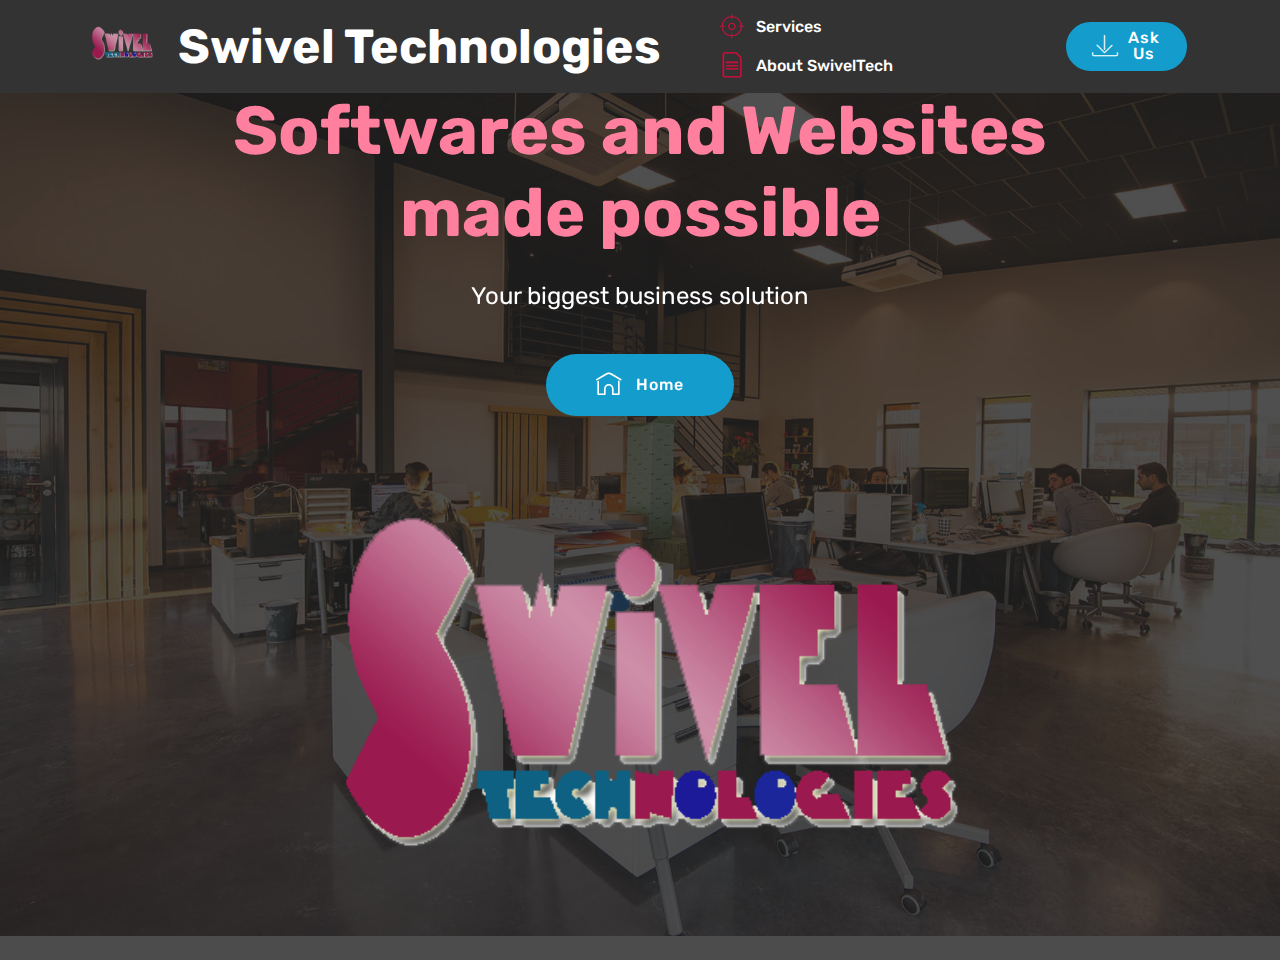
<file: index.html>
<!DOCTYPE html>
<html  >
<head>
  <!-- Site made with Mobirise Website Builder v4.11.6, https://mobirise.com -->
  <meta charset="UTF-8">
  <meta http-equiv="X-UA-Compatible" content="IE=edge">
  <meta name="generator" content="Mobirise v4.11.6, mobirise.com">
  <meta name="viewport" content="width=device-width, initial-scale=1, minimum-scale=1">
  <link rel="shortcut icon" href="assets/images/200px-rotating-earth-large.gif" type="image/x-icon">
  <meta name="description" content="">
  
  <title>Home</title>
  <link rel="stylesheet" href="assets/web/assets/mobirise-icons-bold/mobirise-icons-bold.css">
  <link rel="stylesheet" href="assets/web/assets/mobirise-icons/mobirise-icons.css">
  <link rel="stylesheet" href="assets/bootstrap/css/bootstrap.min.css">
  <link rel="stylesheet" href="assets/bootstrap/css/bootstrap-grid.min.css">
  <link rel="stylesheet" href="assets/bootstrap/css/bootstrap-reboot.min.css">
  <link rel="stylesheet" href="assets/animatecss/animate.min.css">
  <link rel="stylesheet" href="assets/tether/tether.min.css">
  <link rel="stylesheet" href="assets/dropdown/css/style.css">
  <link rel="stylesheet" href="assets/theme/css/style.css">
  <link rel="preload" as="style" href="assets/mobirise/css/mbr-additional.css"><link rel="stylesheet" href="assets/mobirise/css/mbr-additional.css" type="text/css">
  
  
  
</head>
<body>
  <section class="menu cid-qTkzRZLJNu" once="menu" id="menu1-0">

    

    <nav class="navbar navbar-expand beta-menu navbar-dropdown align-items-center navbar-fixed-top navbar-toggleable-sm">
        <button class="navbar-toggler navbar-toggler-right" type="button" data-toggle="collapse" data-target="#navbarSupportedContent" aria-controls="navbarSupportedContent" aria-expanded="false" aria-label="Toggle navigation">
            <div class="hamburger">
                <span></span>
                <span></span>
                <span></span>
                <span></span>
            </div>
        </button>
        <div class="menu-logo">
            <div class="navbar-brand">
                <span class="navbar-logo">
                    <a href="giftech.html">
                         <img src="assets/images/untitled-1-122x87.png" alt="gtech" title="" style="height: 3.8rem;">
                    </a>
                </span>
                <span class="navbar-caption-wrap"><a class="navbar-caption text-white display-2" href="giftech.html">Swivel Technologies</a></span>
            </div>
        </div>
        <div class="collapse navbar-collapse" id="navbarSupportedContent">
            <ul class="navbar-nav nav-dropdown" data-app-modern-menu="true"><li class="nav-item">
                    <a class="nav-link link text-white display-4" href="giftech.html#features17-j"><span class="mbri-target mbr-iconfont mbr-iconfont-btn" style="color: rgb(193, 14, 59);"></span>
                        
                        Services
                    </a>
                </li>
                <li class="nav-item">
                    <a class="nav-link link text-white display-4" href="page2.html#header4-i"><span class="mbrib-file mbr-iconfont mbr-iconfont-btn" style="color: rgb(193, 14, 59);"></span>
                        
                        About SwivelTech &nbsp; &nbsp; &nbsp; &nbsp; &nbsp; &nbsp; &nbsp; &nbsp; &nbsp; &nbsp;&nbsp;</a>
                </li></ul>
            <div class="navbar-buttons mbr-section-btn"><a class="btn btn-sm btn-primary display-4" href="giftech.html#form1-b">
                    <span class="mbri-save mbr-iconfont mbr-iconfont-btn "></span>Ask Us</a></div>
        </div>
    </nav>
</section>

<section class="engine"><a href="https://mobirise.info/v">html templates</a></section><section class="header4 cid-rNm63m5Set mbr-parallax-background" id="header4-p">

    

    <div class="mbr-overlay" style="opacity: 0.8; background-color: rgb(35, 35, 35);">
    </div>

    <div class="container">
        <div class="row justify-content-md-center">
            <div class="media-content col-md-10">
                <h1 class="mbr-section-title align-center mbr-white pb-3 mbr-bold mbr-fonts-style display-1">Softwares and Websites made possible</h1>
                
                <div class="mbr-text align-center mbr-white pb-3">
                    <p class="mbr-text mbr-fonts-style display-5">Your biggest business solution</p>
                </div>
                <div class="mbr-section-btn align-center"><a class="btn btn-md btn-primary display-4" href="SwivelTechnologies.html"><span class="mbrib-home mbr-iconfont mbr-iconfont-btn"></span>Home</a></div>
            </div>
            <div class="mbr-figure pt-5">
                <img src="assets/images/untitled-2-412x295.png" alt="Mobirise" title="" style="width: 60%;">
            </div>
        </div>
    </div>
</section>


  <script src="assets/popper/popper.min.js"></script>
  <script src="assets/web/assets/jquery/jquery.min.js"></script>
  <script src="assets/bootstrap/js/bootstrap.min.js"></script>
  <script src="assets/smoothscroll/smooth-scroll.js"></script>
  <script src="assets/touchswipe/jquery.touch-swipe.min.js"></script>
  <script src="assets/viewportchecker/jquery.viewportchecker.js"></script>
  <script src="assets/parallax/jarallax.min.js"></script>
  <script src="assets/tether/tether.min.js"></script>
  <script src="assets/dropdown/js/nav-dropdown.js"></script>
  <script src="assets/dropdown/js/navbar-dropdown.js"></script>
  <script src="assets/theme/js/script.js"></script>
  
  
  <input name="animation" type="hidden">
  </body>
</html>
</file>
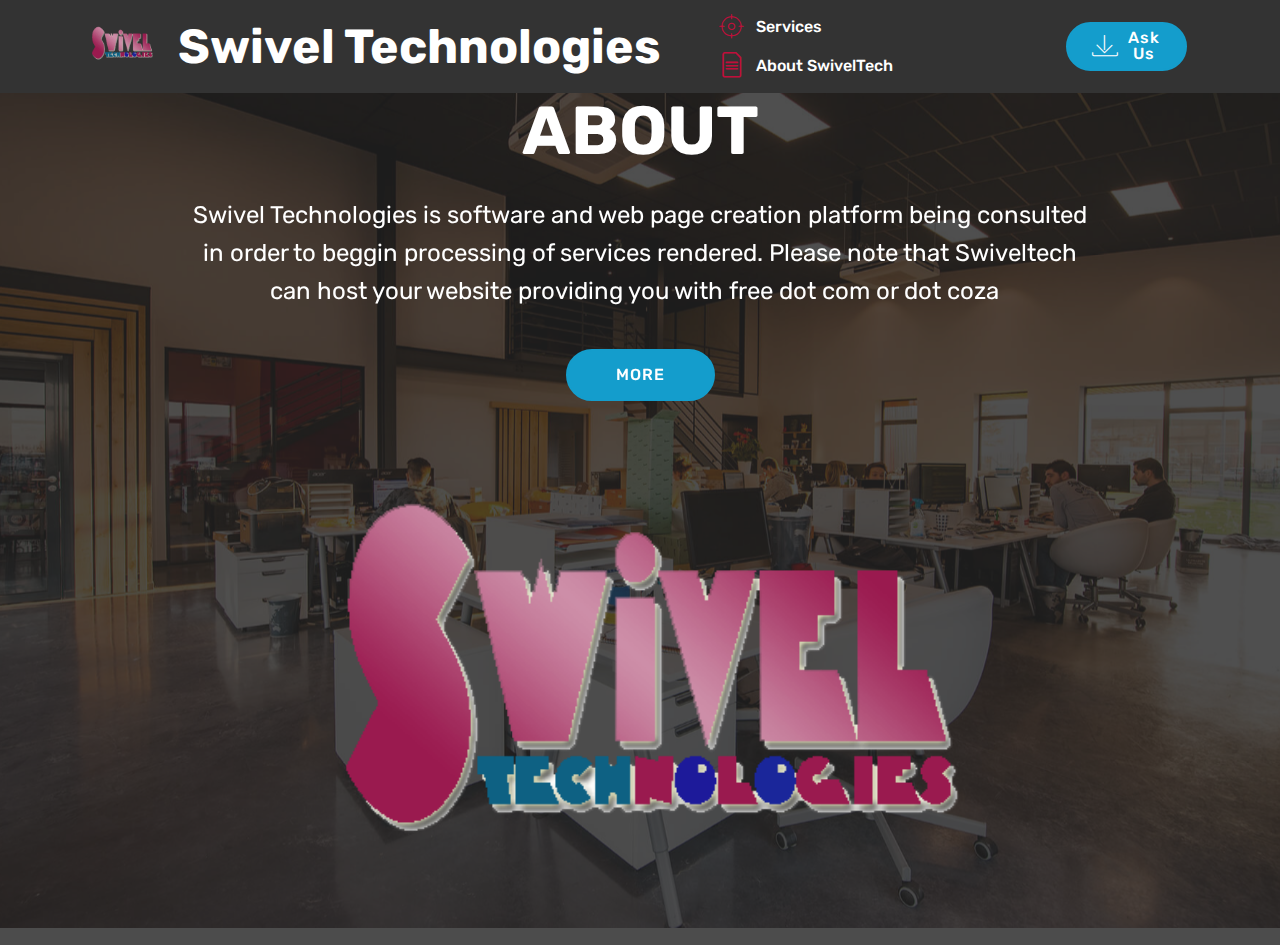
<file: Profile.html>
<!DOCTYPE html>
<html  >
<head>
  <!-- Site made with Mobirise Website Builder v4.11.6, https://mobirise.com -->
  <meta charset="UTF-8">
  <meta http-equiv="X-UA-Compatible" content="IE=edge">
  <meta name="generator" content="Mobirise v4.11.6, mobirise.com">
  <meta name="twitter:card" content="summary_large_image"/>
<meta name="twitter:image:src" content="assets/images/Profile-meta.jpg"/>
<meta property="og:image" content="assets/images/Profile-meta.jpg"/>
<meta name="twitter:title" content="Profile"/>
<meta name="viewport" content="width=device-width, initial-scale=1, minimum-scale=1">
  <link rel="shortcut icon" href="assets/images/untitled-1-122x87.png" type="image/x-icon">
  <meta name="description" content="SwivelProfile">
  
  <title>Profile</title>
  <link rel="stylesheet" href="assets/web/assets/mobirise-icons-bold/mobirise-icons-bold.css">
  <link rel="stylesheet" href="assets/web/assets/mobirise-icons/mobirise-icons.css">
  <link rel="stylesheet" href="assets/bootstrap/css/bootstrap.min.css">
  <link rel="stylesheet" href="assets/bootstrap/css/bootstrap-grid.min.css">
  <link rel="stylesheet" href="assets/bootstrap/css/bootstrap-reboot.min.css">
  <link rel="stylesheet" href="assets/animatecss/animate.min.css">
  <link rel="stylesheet" href="assets/tether/tether.min.css">
  <link rel="stylesheet" href="assets/dropdown/css/style.css">
  <link rel="stylesheet" href="assets/theme/css/style.css">
  <link rel="preload" as="style" href="assets/mobirise/css/mbr-additional.css"><link rel="stylesheet" href="assets/mobirise/css/mbr-additional.css" type="text/css">
  
  
  
</head>
<body>
  <section class="menu cid-qTkzRZLJNu" once="menu" id="menu1-h">

    

    <nav class="navbar navbar-expand beta-menu navbar-dropdown align-items-center navbar-fixed-top navbar-toggleable-sm">
        <button class="navbar-toggler navbar-toggler-right" type="button" data-toggle="collapse" data-target="#navbarSupportedContent" aria-controls="navbarSupportedContent" aria-expanded="false" aria-label="Toggle navigation">
            <div class="hamburger">
                <span></span>
                <span></span>
                <span></span>
                <span></span>
            </div>
        </button>
        <div class="menu-logo">
            <div class="navbar-brand">
                <span class="navbar-logo">
                    <a href="SwivelTechnologies.html">
                         <img src="assets/images/untitled-1-122x87.png" alt="gtech" title="" style="height: 3.8rem;">
                    </a>
                </span>
                <span class="navbar-caption-wrap"><a class="navbar-caption text-white display-2" href="SwivelTechnologies.html">Swivel Technologies</a></span>
            </div>
        </div>
        <div class="collapse navbar-collapse" id="navbarSupportedContent">
            <ul class="navbar-nav nav-dropdown" data-app-modern-menu="true"><li class="nav-item">
                    <a class="nav-link link text-white display-4" href="giftech.html#features17-j"><span class="mbri-target mbr-iconfont mbr-iconfont-btn" style="color: rgb(193, 14, 59);"></span>
                        
                        Services
                    </a>
                </li>
                <li class="nav-item">
                    <a class="nav-link link text-white display-4" href="page2.html#header4-i"><span class="mbrib-file mbr-iconfont mbr-iconfont-btn" style="color: rgb(193, 14, 59);"></span>
                        
                        About SwivelTech &nbsp; &nbsp; &nbsp; &nbsp; &nbsp; &nbsp; &nbsp; &nbsp; &nbsp; &nbsp;&nbsp;</a>
                </li></ul>
            <div class="navbar-buttons mbr-section-btn"><a class="btn btn-sm btn-primary display-4" href="SwivelTechnologies.html#form1-b">
                    <span class="mbri-save mbr-iconfont mbr-iconfont-btn "></span>Ask Us</a></div>
        </div>
    </nav>
</section>

<section class="engine"><a href="https://mobirise.info">Mobirise</a></section><section class="header4 cid-rjOnNZAyay mbr-parallax-background" id="header4-i">

    

    <div class="mbr-overlay" style="opacity: 0.8; background-color: rgb(35, 35, 35);">
    </div>

    <div class="container">
        <div class="row justify-content-md-center">
            <div class="media-content col-md-10">
                <h1 class="mbr-section-title align-center mbr-white pb-3 mbr-bold mbr-fonts-style display-1">ABOUT</h1>
                
                <div class="mbr-text align-center mbr-white pb-3">
                    <p class="mbr-text mbr-fonts-style display-5">Swivel Technologies is software and web page creation platform being consulted in order to beggin processing of services rendered. Please note that Swiveltech can host your website providing you with free dot com or dot coza &nbsp;</p>
                </div>
                <div class="mbr-section-btn align-center"><a class="btn btn-md btn-primary display-4" href="https://facebook.com/SwivelTechnologies/" target="_blank">MORE</a></div>
            </div>
            <div class="mbr-figure pt-5">
                <img src="assets/images/untitled-2-516x370.png" alt="Mobirise" title="" style="width: 60%;">
            </div>
        </div>
    </div>
</section>


  <script src="assets/popper/popper.min.js"></script>
  <script src="assets/web/assets/jquery/jquery.min.js"></script>
  <script src="assets/bootstrap/js/bootstrap.min.js"></script>
  <script src="assets/smoothscroll/smooth-scroll.js"></script>
  <script src="assets/touchswipe/jquery.touch-swipe.min.js"></script>
  <script src="assets/viewportchecker/jquery.viewportchecker.js"></script>
  <script src="assets/parallax/jarallax.min.js"></script>
  <script src="assets/tether/tether.min.js"></script>
  <script src="assets/dropdown/js/nav-dropdown.js"></script>
  <script src="assets/dropdown/js/navbar-dropdown.js"></script>
  <script src="assets/theme/js/script.js"></script>
  
  
  <input name="animation" type="hidden">
  </body>
</html>
</file>
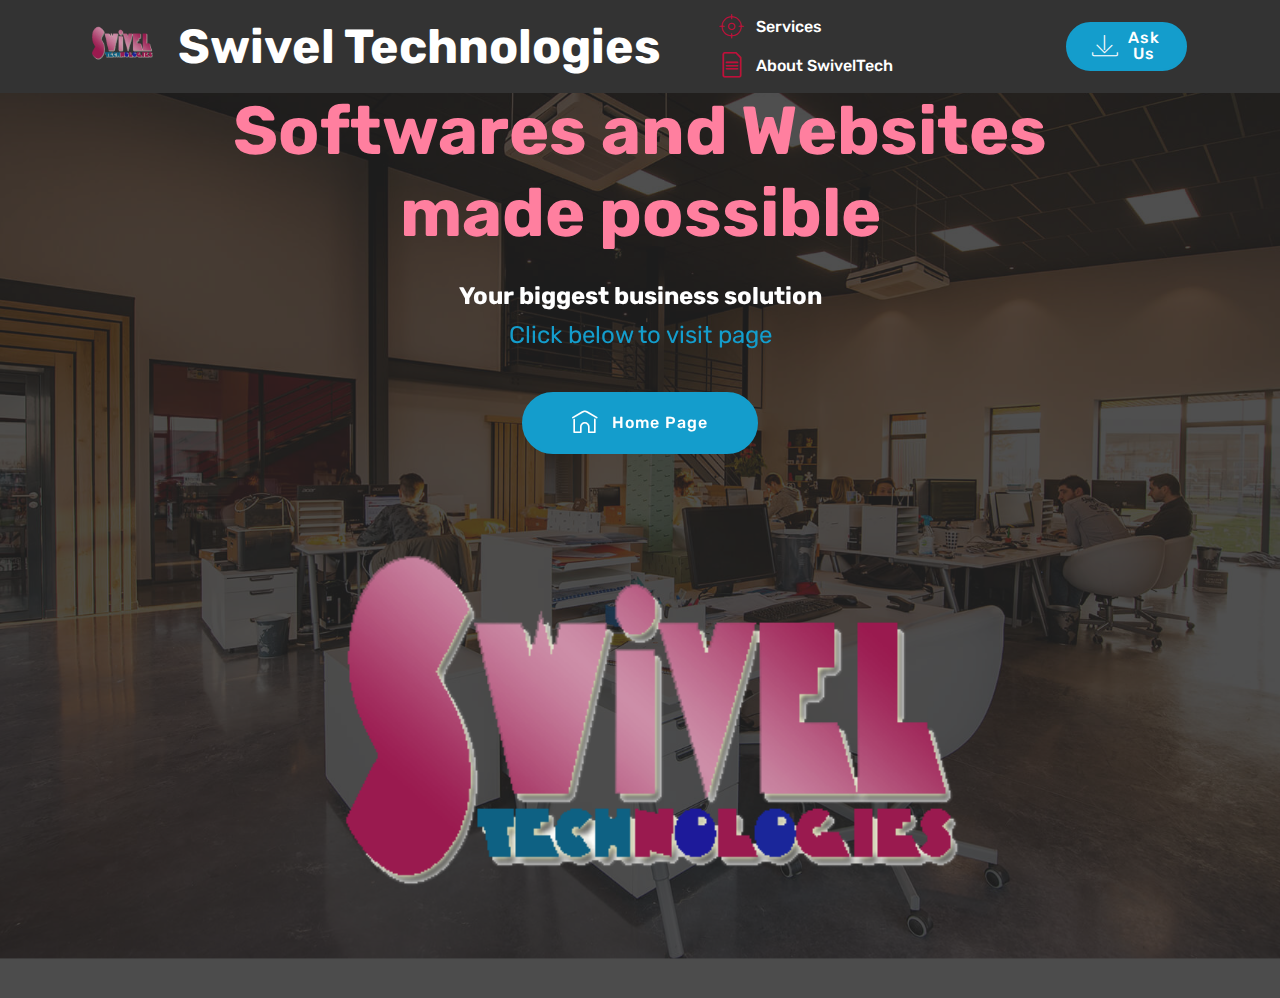
<file: SwivelHome.html>
<!DOCTYPE html>
<html  >
<head>
  <!-- Site made with Mobirise Website Builder v4.11.6, https://mobirise.com -->
  <meta charset="UTF-8">
  <meta http-equiv="X-UA-Compatible" content="IE=edge">
  <meta name="generator" content="Mobirise v4.11.6, mobirise.com">
  <meta name="twitter:card" content="summary_large_image"/>
<meta name="twitter:image:src" content="assets/images/SwivelHome-meta.jpg"/>
<meta property="og:image" content="assets/images/SwivelHome-meta.jpg"/>
<meta name="twitter:title" content="Home"/>
<meta name="viewport" content="width=device-width, initial-scale=1, minimum-scale=1">
  <link rel="shortcut icon" href="assets/images/untitled-1-122x87.png" type="image/x-icon">
  <meta name="description" content="Welcome to SwivelTechnologies">
  
  <title>Home</title>
  <link rel="stylesheet" href="assets/web/assets/mobirise-icons-bold/mobirise-icons-bold.css">
  <link rel="stylesheet" href="assets/web/assets/mobirise-icons/mobirise-icons.css">
  <link rel="stylesheet" href="assets/bootstrap/css/bootstrap.min.css">
  <link rel="stylesheet" href="assets/bootstrap/css/bootstrap-grid.min.css">
  <link rel="stylesheet" href="assets/bootstrap/css/bootstrap-reboot.min.css">
  <link rel="stylesheet" href="assets/animatecss/animate.min.css">
  <link rel="stylesheet" href="assets/tether/tether.min.css">
  <link rel="stylesheet" href="assets/dropdown/css/style.css">
  <link rel="stylesheet" href="assets/theme/css/style.css">
  <link rel="preload" as="style" href="assets/mobirise/css/mbr-additional.css"><link rel="stylesheet" href="assets/mobirise/css/mbr-additional.css" type="text/css">
  
  
  
</head>
<body>
  <section class="menu cid-qTkzRZLJNu" once="menu" id="menu1-0">

    

    <nav class="navbar navbar-expand beta-menu navbar-dropdown align-items-center navbar-fixed-top navbar-toggleable-sm">
        <button class="navbar-toggler navbar-toggler-right" type="button" data-toggle="collapse" data-target="#navbarSupportedContent" aria-controls="navbarSupportedContent" aria-expanded="false" aria-label="Toggle navigation">
            <div class="hamburger">
                <span></span>
                <span></span>
                <span></span>
                <span></span>
            </div>
        </button>
        <div class="menu-logo">
            <div class="navbar-brand">
                <span class="navbar-logo">
                    <a href="SwivelTechnologies.html">
                         <img src="assets/images/untitled-1-122x87.png" alt="gtech" title="" style="height: 3.8rem;">
                    </a>
                </span>
                <span class="navbar-caption-wrap"><a class="navbar-caption text-white display-2" href="SwivelTechnologies.html">Swivel Technologies</a></span>
            </div>
        </div>
        <div class="collapse navbar-collapse" id="navbarSupportedContent">
            <ul class="navbar-nav nav-dropdown" data-app-modern-menu="true"><li class="nav-item">
                    <a class="nav-link link text-white display-4" href="giftech.html#features17-j"><span class="mbri-target mbr-iconfont mbr-iconfont-btn" style="color: rgb(193, 14, 59);"></span>
                        
                        Services
                    </a>
                </li>
                <li class="nav-item">
                    <a class="nav-link link text-white display-4" href="page2.html#header4-i"><span class="mbrib-file mbr-iconfont mbr-iconfont-btn" style="color: rgb(193, 14, 59);"></span>
                        
                        About SwivelTech &nbsp; &nbsp; &nbsp; &nbsp; &nbsp; &nbsp; &nbsp; &nbsp; &nbsp; &nbsp;&nbsp;</a>
                </li></ul>
            <div class="navbar-buttons mbr-section-btn"><a class="btn btn-sm btn-primary display-4" href="SwivelTechnologies.html#form1-b">
                    <span class="mbri-save mbr-iconfont mbr-iconfont-btn "></span>Ask Us</a></div>
        </div>
    </nav>
</section>

<section class="engine"><a href="https://mobirise.info/q">free responsive site templates</a></section><section class="header4 cid-rNm63m5Set mbr-parallax-background" id="header4-p">

    

    <div class="mbr-overlay" style="opacity: 0.8; background-color: rgb(35, 35, 35);">
    </div>

    <div class="container">
        <div class="row justify-content-md-center">
            <div class="media-content col-md-10">
                <h1 class="mbr-section-title align-center mbr-white pb-3 mbr-bold mbr-fonts-style display-1">Softwares and Websites made possible</h1>
                
                <div class="mbr-text align-center mbr-white pb-3">
                    <p class="mbr-text mbr-fonts-style display-5"><strong>Your biggest business solution</strong><br><em><a href="SwivelTechnologies.html" target="_blank">Click below to visit page</a></em></p>
                </div>
                <div class="mbr-section-btn align-center"><a class="btn btn-md btn-primary display-4" href="SwivelTechnologies.html"><span class="mbrib-home mbr-iconfont mbr-iconfont-btn"></span>Home Page</a></div>
            </div>
            <div class="mbr-figure pt-5">
                <img src="assets/images/untitled-2-412x295.png" alt="Mobirise" title="" style="width: 60%;">
            </div>
        </div>
    </div>
</section>


  <script src="assets/popper/popper.min.js"></script>
  <script src="assets/web/assets/jquery/jquery.min.js"></script>
  <script src="assets/bootstrap/js/bootstrap.min.js"></script>
  <script src="assets/smoothscroll/smooth-scroll.js"></script>
  <script src="assets/touchswipe/jquery.touch-swipe.min.js"></script>
  <script src="assets/viewportchecker/jquery.viewportchecker.js"></script>
  <script src="assets/parallax/jarallax.min.js"></script>
  <script src="assets/tether/tether.min.js"></script>
  <script src="assets/dropdown/js/nav-dropdown.js"></script>
  <script src="assets/dropdown/js/navbar-dropdown.js"></script>
  <script src="assets/theme/js/script.js"></script>
  
  
  <input name="animation" type="hidden">
  </body>
</html>
</file>
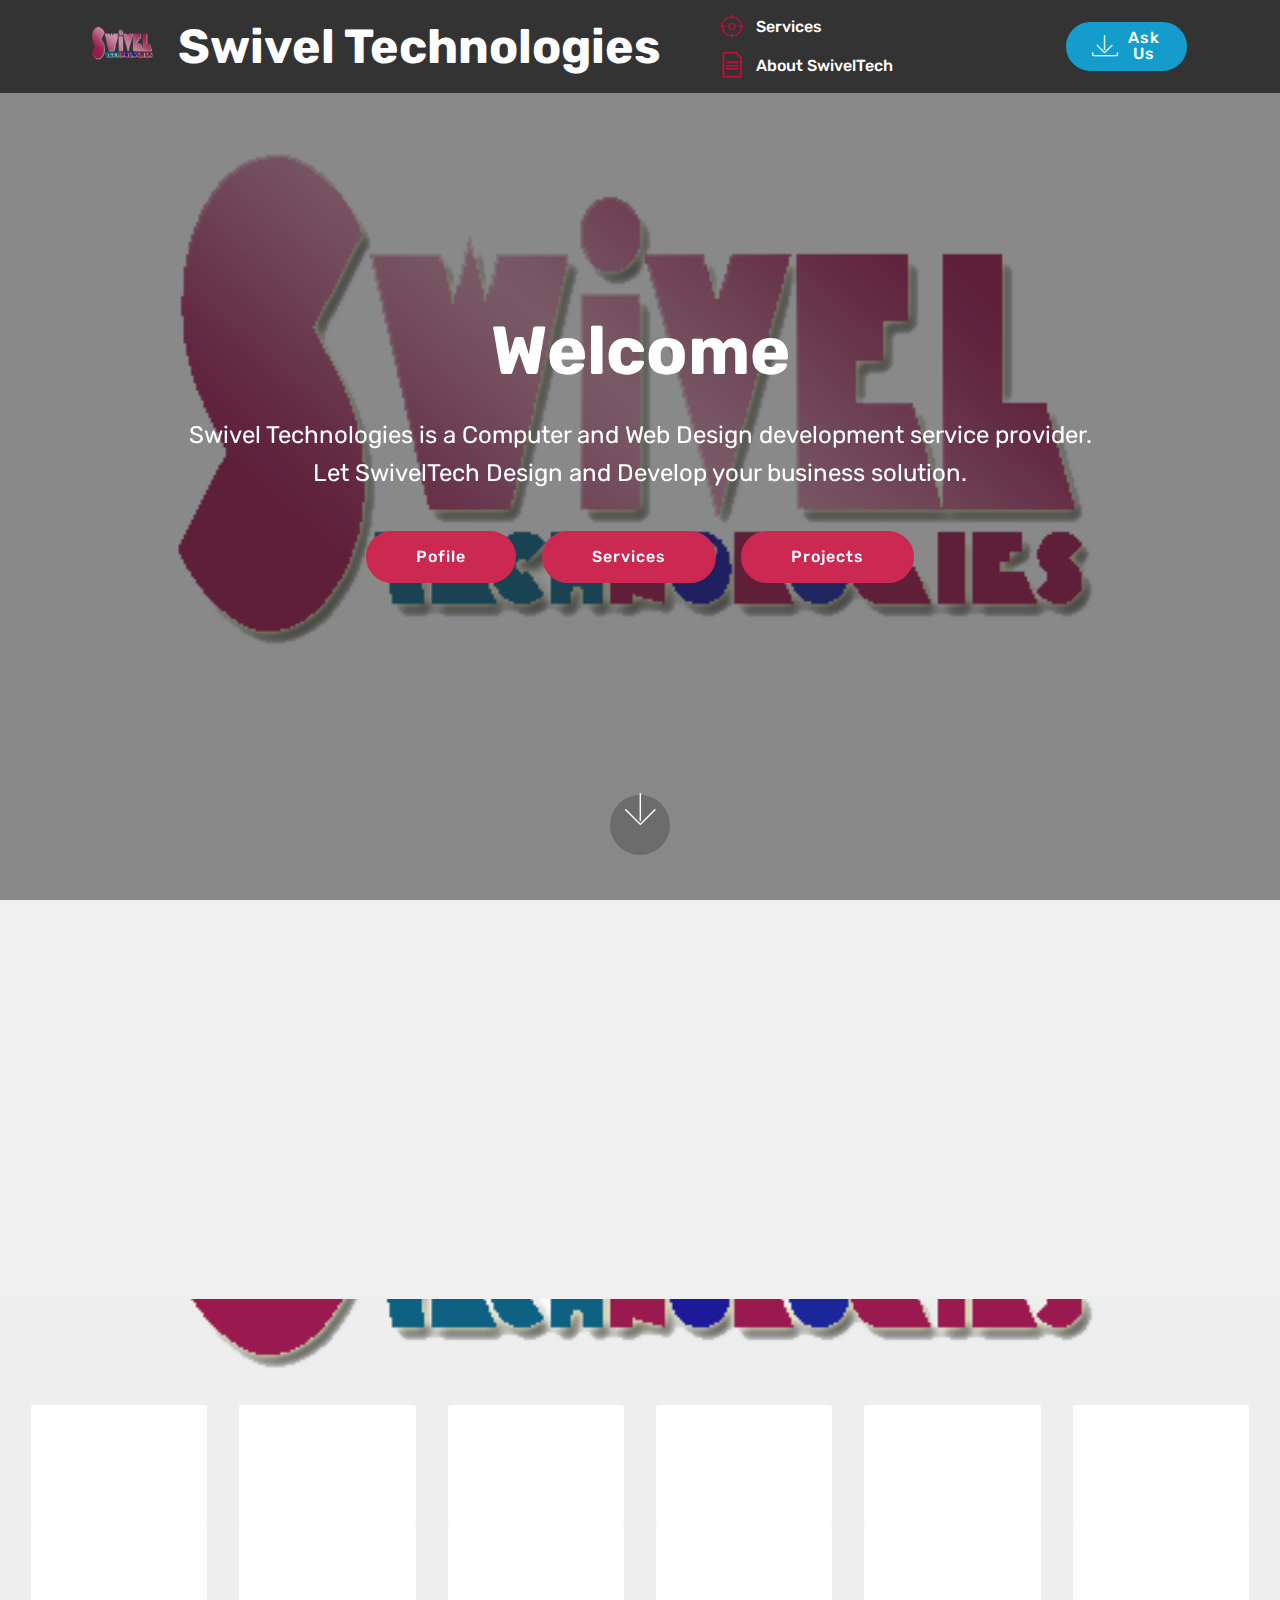
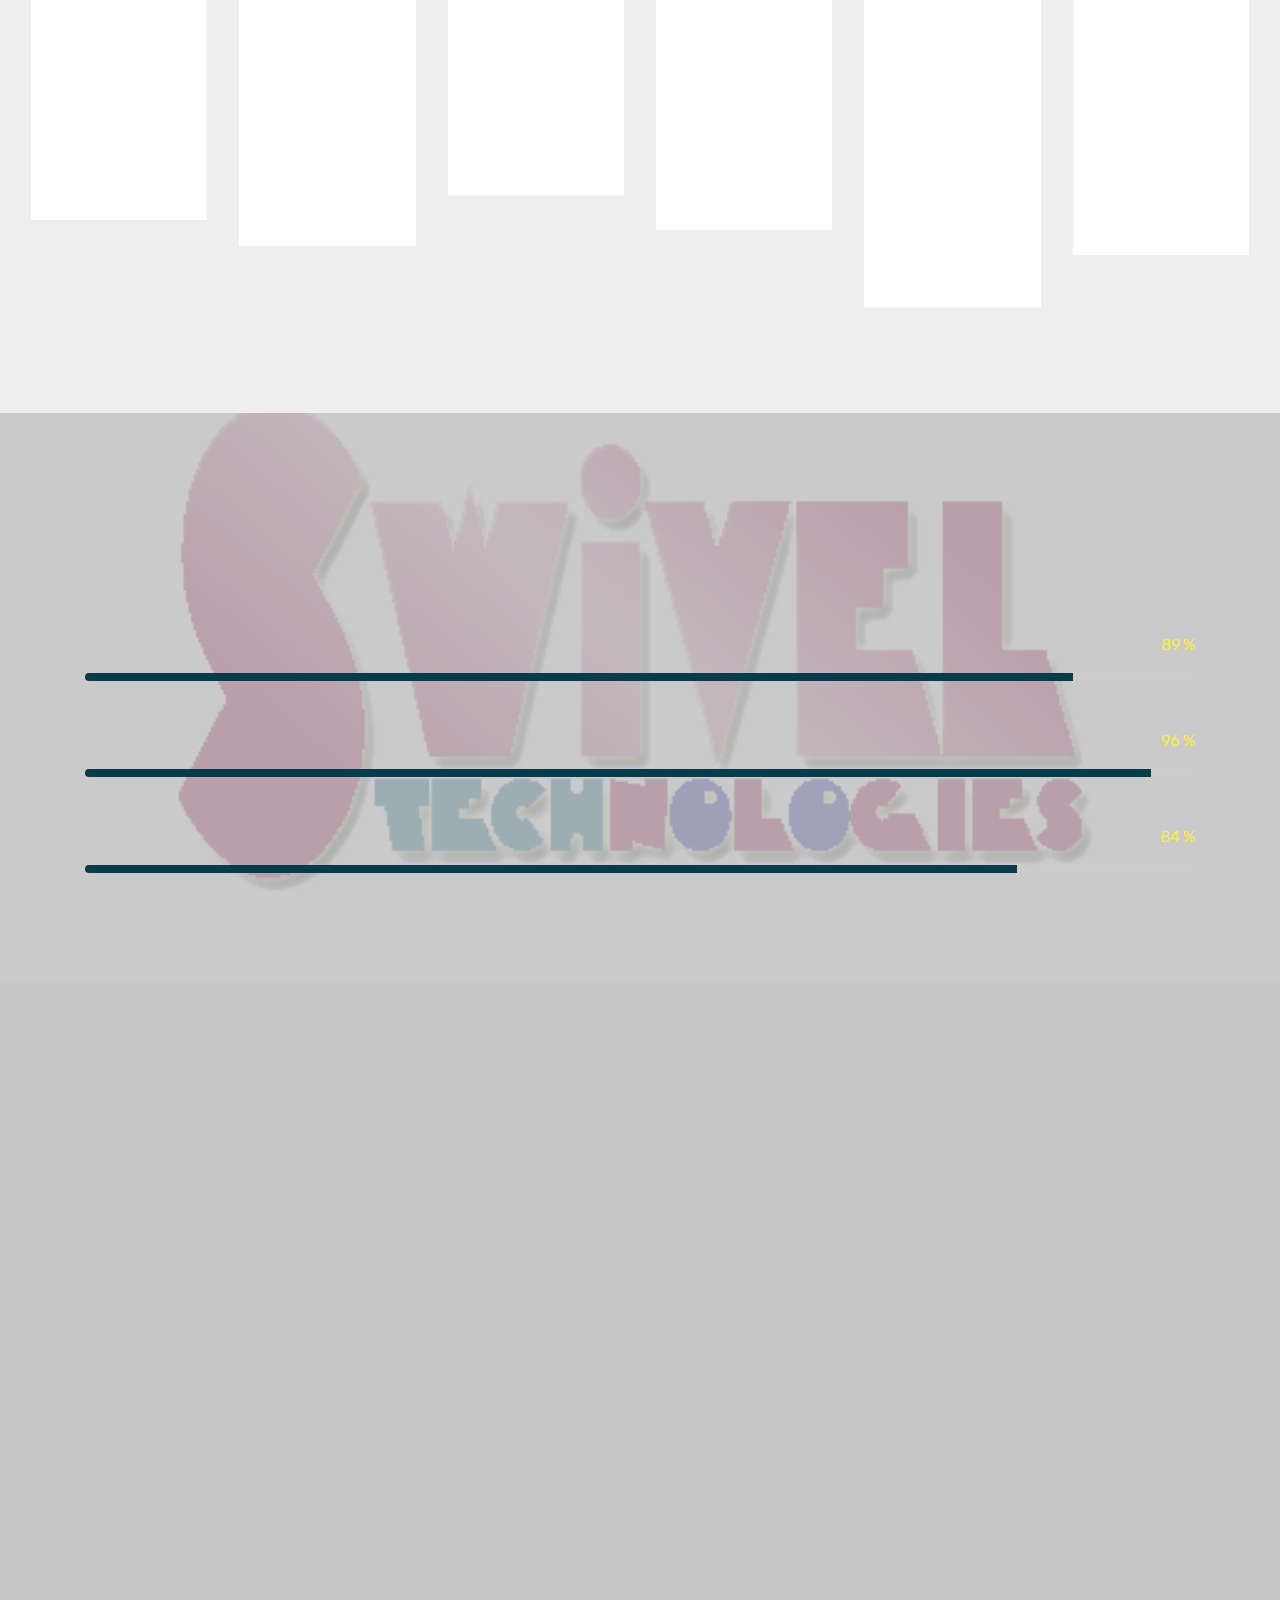
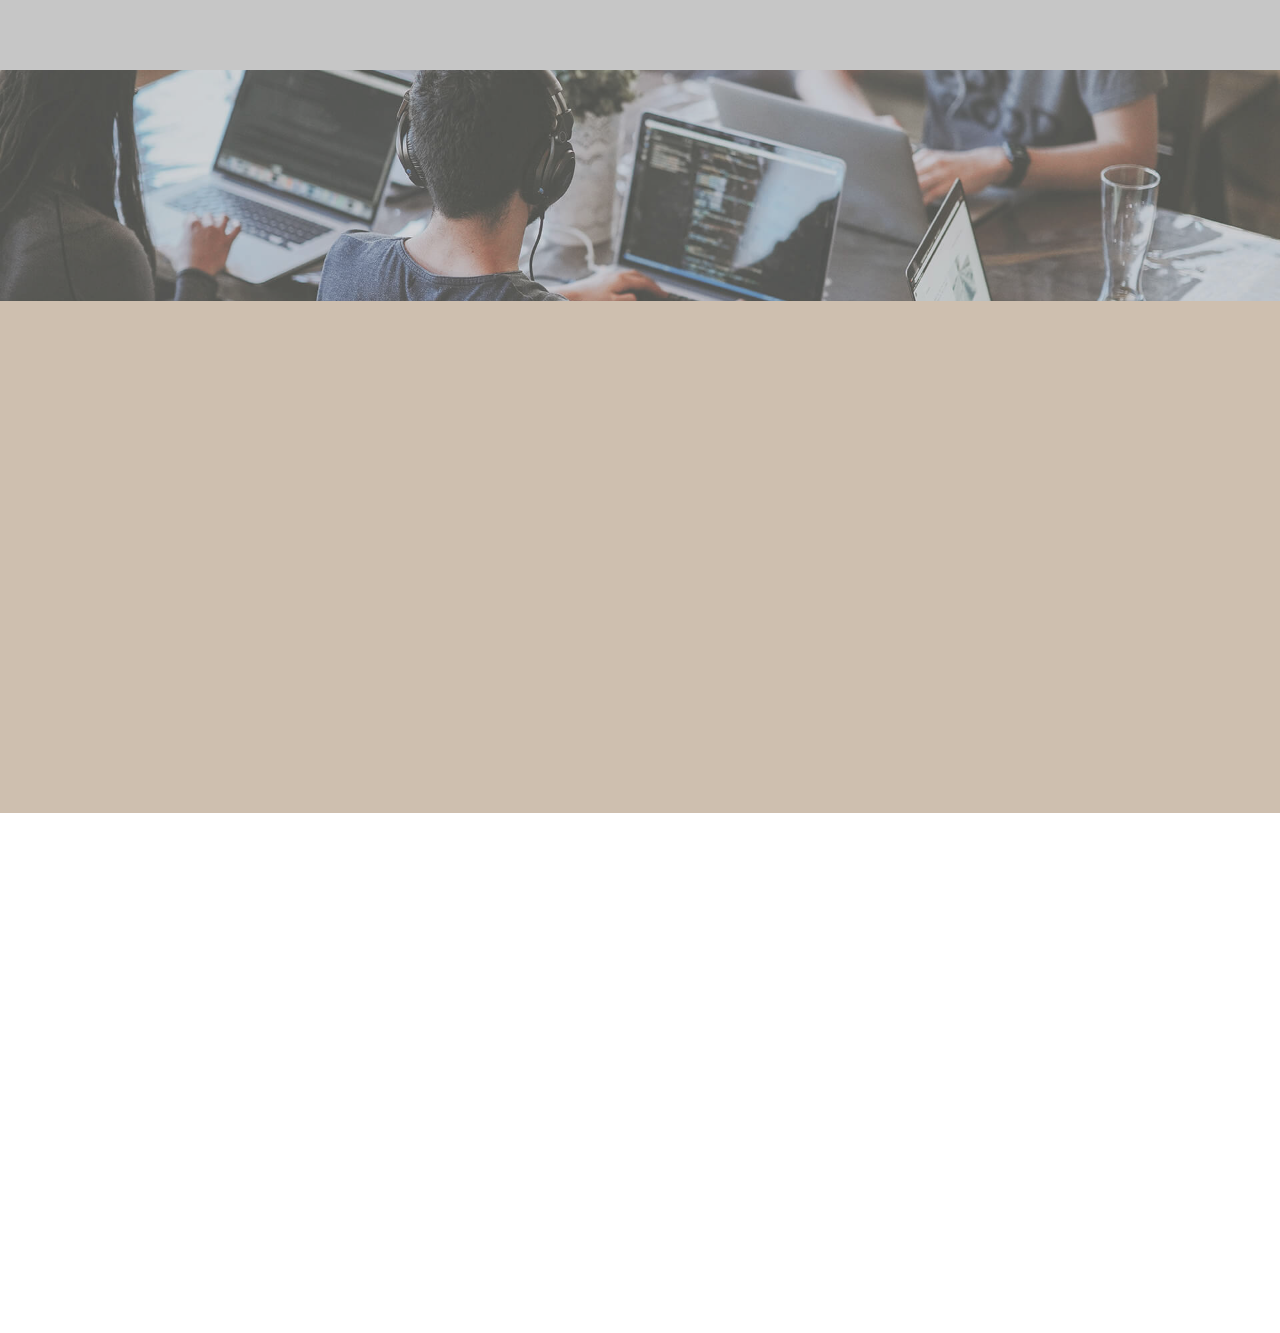
<file: SwivelTechnologies.html>
<!DOCTYPE html>
<html  >
<head>
  <!-- Site made with Mobirise Website Builder v4.11.6, https://mobirise.com -->
  <meta charset="UTF-8">
  <meta http-equiv="X-UA-Compatible" content="IE=edge">
  <meta name="generator" content="Mobirise v4.11.6, mobirise.com">
  <meta name="twitter:card" content="summary_large_image"/>
<meta name="twitter:image:src" content="assets/images/SwivelTechnologies-meta.jpg"/>
<meta property="og:image" content="assets/images/SwivelTechnologies-meta.jpg"/>
<meta name="twitter:title" content="SwivelTechnologies"/>
<meta name="viewport" content="width=device-width, initial-scale=1, minimum-scale=1">
  <link rel="shortcut icon" href="assets/images/untitled-1-122x87.png" type="image/x-icon">
  <meta name="description" content="SwivelHome">
  
  <title>SwivelTechnologies</title>
  <link rel="stylesheet" href="assets/web/assets/mobirise-icons-bold/mobirise-icons-bold.css">
  <link rel="stylesheet" href="assets/web/assets/mobirise-icons/mobirise-icons.css">
  <link rel="stylesheet" href="assets/bootstrap/css/bootstrap.min.css">
  <link rel="stylesheet" href="assets/bootstrap/css/bootstrap-grid.min.css">
  <link rel="stylesheet" href="assets/bootstrap/css/bootstrap-reboot.min.css">
  <link rel="stylesheet" href="assets/dropdown/css/style.css">
  <link rel="stylesheet" href="assets/tether/tether.min.css">
  <link rel="stylesheet" href="assets/socicon/css/styles.css">
  <link rel="stylesheet" href="assets/animatecss/animate.min.css">
  <link rel="stylesheet" href="assets/theme/css/style.css">
  <link rel="preload" as="style" href="assets/mobirise/css/mbr-additional.css"><link rel="stylesheet" href="assets/mobirise/css/mbr-additional.css" type="text/css">
  
  
  
</head>
<body>
  <section class="menu cid-qTkzRZLJNu" once="menu" id="menu1-5">

    

    <nav class="navbar navbar-expand beta-menu navbar-dropdown align-items-center navbar-fixed-top navbar-toggleable-sm">
        <button class="navbar-toggler navbar-toggler-right" type="button" data-toggle="collapse" data-target="#navbarSupportedContent" aria-controls="navbarSupportedContent" aria-expanded="false" aria-label="Toggle navigation">
            <div class="hamburger">
                <span></span>
                <span></span>
                <span></span>
                <span></span>
            </div>
        </button>
        <div class="menu-logo">
            <div class="navbar-brand">
                <span class="navbar-logo">
                    <a href="SwivelTechnologies.html">
                         <img src="assets/images/untitled-1-122x87.png" alt="gtech" title="" style="height: 3.8rem;">
                    </a>
                </span>
                <span class="navbar-caption-wrap"><a class="navbar-caption text-white display-2" href="SwivelTechnologies.html">Swivel Technologies</a></span>
            </div>
        </div>
        <div class="collapse navbar-collapse" id="navbarSupportedContent">
            <ul class="navbar-nav nav-dropdown" data-app-modern-menu="true"><li class="nav-item">
                    <a class="nav-link link text-white display-4" href="giftech.html#features17-j"><span class="mbri-target mbr-iconfont mbr-iconfont-btn" style="color: rgb(193, 14, 59);"></span>
                        
                        Services
                    </a>
                </li>
                <li class="nav-item">
                    <a class="nav-link link text-white display-4" href="page2.html#header4-i"><span class="mbrib-file mbr-iconfont mbr-iconfont-btn" style="color: rgb(193, 14, 59);"></span>
                        
                        About SwivelTech &nbsp; &nbsp; &nbsp; &nbsp; &nbsp; &nbsp; &nbsp; &nbsp; &nbsp; &nbsp;&nbsp;</a>
                </li></ul>
            <div class="navbar-buttons mbr-section-btn"><a class="btn btn-sm btn-primary display-4" href="SwivelTechnologies.html#form1-b">
                    <span class="mbri-save mbr-iconfont mbr-iconfont-btn "></span>Ask Us</a></div>
        </div>
    </nav>
</section>

<section class="engine"><a href="https://mobirise.info/b">how to create a website for free</a></section><section class="cid-rjHt6rjtDo mbr-fullscreen mbr-parallax-background" id="header2-6">

    

    <div class="mbr-overlay" style="opacity: 0.5; background-color: rgb(35, 35, 35);"></div>

    <div class="container align-center">
        <div class="row justify-content-md-center">
            <div class="mbr-white col-md-10">
                <h1 class="mbr-section-title mbr-bold pb-3 mbr-fonts-style display-1">Welcome</h1>
                
                <p class="mbr-text pb-3 mbr-fonts-style display-5">Swivel Technologies is a Computer and Web Design development service provider.<br>Let SwivelTech Design and Develop your business solution.</p>
                <div class="mbr-section-btn"><a class="btn btn-md btn-secondary display-4" href="Profile.html">Pofile</a>
                    <a class="btn btn-md btn-secondary display-4" href="SwivelTechnologies.html#features17-j">Services</a> <a class="btn btn-md btn-secondary display-4" href="https://facebook.com/SwivelTechnologies/" target="_blank">Projects</a></div>
            </div>
        </div>
    </div>
    <div class="mbr-arrow hidden-sm-down" aria-hidden="true">
        <a href="#next">
            <i class="mbri-down mbr-iconfont"></i>
        </a>
    </div>
</section>

<section class="header1 cid-rjI2qdxfWn" id="header16-8">

    

    

    <div class="container">
        <div class="row justify-content-md-center">
            <div class="col-md-10 align-center">
                <h1 class="mbr-section-title mbr-bold pb-3 mbr-fonts-style display-1">Mission</h1>
                
                <p class="mbr-text pb-3 mbr-fonts-style display-5">Our mission is to develop powerful, fast, reliable, stunning and convenient websites and web-based computer systems of your desire.&nbsp;</p>
                <div class="mbr-section-btn"><a class="btn btn-md btn-black-outline display-4" href="Profile.html" target="_blank">READ MORE</a></div>
            </div>
        </div>
    </div>

</section>

<section class="features17 cid-rjOEpE5N6B mbr-parallax-background" id="features17-j">
    
    

    
    <div class="container-fluid">
        <div class="media-container-row">
            <div class="card p-3 col-12 col-md-6 col-lg-2">
                <div class="card-wrapper">
                    <div class="card-img">
                        <img src="assets/images/background1.jpg" alt="Mobirise">
                    </div>
                    <div class="card-box">
                        <h4 class="card-title pb-3 mbr-fonts-style display-7">Web Site made alive world wide</h4>
                        <p class="mbr-text mbr-fonts-style display-7">We design and publish websites of your business, portfolio and online store.</p>
                    </div>
                </div>
            </div>

            <div class="card p-3 col-12 col-md-6 col-lg-2">
                <div class="card-wrapper">
                    <div class="card-img">
                        <img src="assets/images/background2.jpg" alt="Mobirise">
                    </div>
                    <div class="card-box">
                        <h4 class="card-title pb-3 mbr-fonts-style display-7">We help strategise your plans</h4>
                        <p class="mbr-text mbr-fonts-style display-7">
                            We build prgrams to help you manage your business or monitor your finances.&nbsp;</p>
                    </div>
                </div>
            </div>

            <div class="card p-3 col-12 col-md-6 col-lg-2">
                <div class="card-wrapper">
                    <div class="card-img">
                        <img src="assets/images/background3.jpg" alt="Mobirise">
                    </div>
                    <div class="card-box">
                        <h4 class="card-title pb-3 mbr-fonts-style display-7">
                            We mantain all your IT matters</h4>
                        <p class="mbr-text mbr-fonts-style display-7">Well trained systems specialist to configure your databases.&nbsp;</p>
                    </div>
                </div>
            </div>

            <div class="card p-3 col-12 col-md-6 col-lg-2">
                <div class="card-wrapper">
                    <div class="card-img">
                        <img src="assets/images/background4.jpg" alt="Mobirise">
                    </div>
                    <div class="card-box">
                        <h4 class="card-title pb-3 mbr-fonts-style display-7">Your matter is prior</h4>
                        <p class="mbr-text mbr-fonts-style display-7">
                           We as Swivel Team we are dedicated to taking your matter as prior and bring all heads.</p>
                    </div>
                </div>
            </div>
            <div class="card p-3 col-12 col-md-6 col-lg-2">
                <div class="card-wrapper">
                    <div class="card-img">
                        <img src="assets/images/background5.jpg" alt="Mobirise">
                    </div>
                    <div class="card-box">
                        <h4 class="card-title pb-3 mbr-fonts-style display-7">Software testing</h4>
                        <p class="mbr-text mbr-fonts-style display-7">
                            Are you a developer? Would you like to see your program tested? would you like to host a website you recently developed?</p>
                    </div>
                </div>
            </div>
            <div class="card p-3 col-12 col-md-6 col-lg-2">
                <div class="card-wrapper">
                    <div class="card-img">
                        <img src="assets/images/background6.jpg" alt="Mobirise">
                    </div>
                    <div class="card-box">
                        <h4 class="card-title pb-3 mbr-fonts-style display-7">
                            We are a friendly team</h4>
                        <p class="mbr-text mbr-fonts-style display-7">
                            Visit our offices for more workshops. We are looking forward to hearing your ideas.</p>
                    </div>
                </div>
            </div>
        </div>
    </div>
</section>

<section class="progress-bars1 cid-rjI5CGwu9C" id="progress-bars1-a">
    
    

    <div class="mbr-overlay" style="opacity: 0.8; background-color: rgb(193, 193, 193);">
    </div>

    <div class="container">
        <h2 class="mbr-section-title pb-2 align-center mbr-fonts-style display-2"><strong>Service Rating</strong></h2>

        <h3 class="mbr-section-subtitle pb-5 mbr-fonts-style display-5"><strong>All Ratings Are 99% Gauranteed&nbsp;</strong></h3>

        <div class="progress_elements">
            <div class="progress1 pb-5">
                <div class="title-wrap">
                    <div class="progressbar-title mbr-fonts-style display-7">
                        <p><strong>Systems Design</strong></p>
                    </div>
                    <div class="progress_value mbr-fonts-style display-7">
                        <div class="progressbar-number"></div>
                        <span>%</span>
                    </div>
                </div>
                <progress class="progress progress-primary" max="100" value="89">
                </progress>
            </div>
            
            <div class="progress2 pb-5">
                <div class="title-wrap">
                    <div class="progressbar-title mbr-fonts-style display-7">
                        <p><strong>Web Design</strong></p>
                    </div>
                <div class="progress_value mbr-fonts-style display-7">
                    <div class="progressbar-number"></div>
                    <span>%</span>
                </div>
                </div>
                <progress class="progress progress-primary" max="100" value="96">
                </progress>
            </div>
            
            <div class="progress3 pb-5">
                <div class="title-wrap">
                    <div class="progressbar-title mbr-fonts-style display-7">
                        <p><strong>Business Intergration</strong></p>
                    </div>
                    <div class="progress_value mbr-fonts-style display-7">
                        <div class="progressbar-number"></div>
                        <span>%</span>
                    </div>
                </div>
                <progress class="progress progress-primary" max="100" value="84">
                </progress>
            </div>
            
            
        </div>
    </div>
</section>

<section class="mbr-section form1 cid-rjI9ET3ehG mbr-parallax-background" id="form1-b">

    

    <div class="mbr-overlay" style="opacity: 0.9; background-color: rgb(193, 193, 193);">
    </div>
    <div class="container">
        <div class="row justify-content-center">
            <div class="title col-12 col-lg-8">
                <h2 class="mbr-section-title align-center pb-3 mbr-fonts-style display-2"><strong>Contact Us</strong></h2>
                <h3 class="mbr-section-subtitle align-center mbr-light pb-3 mbr-fonts-style display-5"><strong>Easily stay in contact with Us or send your comments.
                </strong></h3>
            </div>
        </div>
    </div>
    <div class="container">
        <div class="row justify-content-center">
            <div class="media-container-column col-lg-8" data-form-type="formoid">
                <!---Formbuilder Form--->
                <form action="https://mobirise.com/" method="POST" class="mbr-form form-with-styler" data-form-title="Mobirise Form"><input type="hidden" name="email" data-form-email="true" value="YJK0kNCBiiVAzONAhart2t/6vvss1DKL4t9O/KOU+rwMpXPgBgNkj8EY2Tsqp5/w9ETZHJkTPPTsKOWNAxJbMkPu55BL/y9onED59hYBW31ws/DdAbJBR0kiF/6JAoFW">
                    <div class="row row-sm-offset">
                        <div hidden="hidden" data-form-alert="" class="alert alert-success col-12">Thanks for filling out the form!</div>
                        <div hidden="hidden" data-form-alert-danger="" class="alert alert-danger col-12">
                        </div>
                    </div>
                    <div class="dragArea row row-sm-offset">
                        <div class="col-md-4  form-group" data-for="name">
                            <label for="name-form1-b" class="form-control-label mbr-fonts-style display-7">Name</label>
                            <input type="text" name="name" data-form-field="Name" required="required" class="form-control display-7" id="name-form1-b">
                        </div>
                        <div class="col-md-4  form-group" data-for="email">
                            <label for="email-form1-b" class="form-control-label mbr-fonts-style display-7">Email</label>
                            <input type="email" name="email" data-form-field="Email" required="required" class="form-control display-7" id="email-form1-b">
                        </div>
                        <div data-for="phone" class="col-md-4  form-group">
                            <label for="phone-form1-b" class="form-control-label mbr-fonts-style display-7">Phone</label>
                            <input type="tel" name="phone" data-form-field="Phone" class="form-control display-7" id="phone-form1-b">
                        </div>
                        <div data-for="message" class="col-md-12 form-group">
                            <label for="message-form1-b" class="form-control-label mbr-fonts-style display-7">Message</label>
                            <textarea name="message" data-form-field="Message" class="form-control display-7" id="message-form1-b"></textarea>
                        </div>
                        <div class="col-md-12 input-group-btn align-center"><button type="submit" class="btn btn-primary btn-form display-4" href="mailto:chaukegivencplus@gmail.com">SEND FORM</button></div>
                    </div>
                </form><!---Formbuilder Form--->
            </div>
        </div>
    </div>
</section>

<section class="cid-rjIbLidJbU" id="social-buttons3-e">
    
    

    <div class="mbr-overlay" style="opacity: 0.3; background-color: rgb(239, 239, 239);">
    </div>

    <div class="container">
        <div class="media-container-row">
            <div class="col-md-8 align-center">
                <h2 class="pb-3 mbr-section-title mbr-fonts-style display-2">
                    SHARE THIS PAGE!
                </h2>
                <div>
                    <div class="mbr-social-likes">
                        <span class="btn btn-social socicon-bg-facebook facebook mx-2" title="Share link on Facebook">
                            <i class="socicon socicon-facebook"></i>
                        </span>
                        <span class="btn btn-social twitter socicon-bg-twitter mx-2" title="Share link on Twitter">
                            <i class="socicon socicon-twitter"></i>
                        </span>
                        <span class="btn btn-social plusone socicon-bg-googleplus mx-2" title="Share link on Google+">
                            <i class="socicon socicon-googleplus"></i>
                        </span>
                        
                        
                        
                        <span class="btn btn-social mailru socicon-bg-mail mx-2" title="Share link on Mailru">
                            <i class="socicon socicon-mail"></i>
                        </span>
                    </div>
                </div>
            </div>
        </div>
    </div>
</section>

<section class="mbr-section contacts3 cid-rjIajAI3Dm" id="contacts3-c">
    <!---->
    
    <!---->
    <!--Overlay-->
    
    <!--Container-->
    <div class="container">
        <div class="row">
            <!--Titles-->
            <div class="title col-12">
                <h2 class="align-left mbr-fonts-style display-1">
                    Our Contacts
                </h2>
                
            </div>
            <div class="col-12">
                <div class="row">
                    <div class="col-12 col-md-6">
                        <div class="wrapper">
                            <span class="iconfont-wrapper">
                                <span class="amp-iconfont icon fa-thumbs-o-up fa"></span>
                            </span>
                            <div class="b-info b-adress">
                                <h5 class="align-left mbr-fonts-style display-5">
                                    Address:
                                </h5>
                                <p class="mbr-text align-left mbr-fonts-style display-7">558 Leibrandt Street<br>Pretoria, Silverton<br>South Africa</p>
                            </div>
                        </div>
                    </div>
                    <div class="col-12 col-md-6">
                        <div class="wrapper">
                            <span class="iconfont-wrapper">
                                <span class="amp-iconfont icon fa-phone fa"></span>
                            </span>
                            <div class="b-info b-phone">
                                <h5 class="align-left mbr-fonts-style display-5">
                                    Phone:
                                </h5>
                                <p class="mbr-text align-left mbr-fonts-style display-7">+ 27 781 839 7293</p>
                            </div>
                        </div>
                    </div>
                    <div class="col-12 col-md-6">
                        <div class="wrapper">
                            <span class="iconfont-wrapper">
                                <span class="amp-iconfont icon fa-comment-o fa"></span>
                            </span>
                            <div class="b-info b-mail">
                                <h5 class="align-left mbr-fonts-style display-5">
                                    E-mail:
                                </h5>
                                <p class="mbr-text align-left mbr-fonts-style display-7">giftechsystems@gmail.com</p>
                            </div>
                        </div>
                    </div>
                    <div class="col-12 col-md-6">
                        <div class="wrapper">
                            <span class="iconfont-wrapper">
                                <span class="amp-iconfont icon fa-th-large fa"></span>
                            </span>
                            <div class="b-info b-mail">
                                <h5 class="align-left mbr-fonts-style display-5">
                                    Working Hours:
                                </h5>
                                <p class="mbr-text align-left mbr-fonts-style display-7">
                                    24/7</p>
                            </div>
                        </div>
                    </div>
                </div>
            </div>
        </div>
    </div>
</section>

<section class="cid-rjIcu8m1rs mbr-reveal" id="footer2-g">

    

    

    <div class="container">
        <div class="media-container-row content mbr-white">
            <div class="col-12 col-md-3 mbr-fonts-style display-7">
                <p class="mbr-text">
                    <strong>Address</strong>
                    <br>
                    <br>558 Leibrandt Street&nbsp;<br>Pretoria, Silverton 0184&nbsp;<br>
                    <br>
                    <br><strong>Contacts</strong>
                    <br>
                    <br>Email: supportgiftech@gmail.com
                    <br>Phone: +27 (0) 81 839 7293 &nbsp;<br></p>
            </div>
            <div class="col-12 col-md-3 mbr-fonts-style display-7">
                <p class="mbr-text">
                    <strong>Links</strong>
                    <br>
                    <br><strong><em>Projects&nbsp;<br>Download Systems&nbsp;<br><a href="SwivelTechnologies.html" target="_blank"><i>Book for appointment</i></a></em></strong><em>&nbsp;</em><br>
                    <br><strong>Feedback</strong>
                    <br>
                    <br>Please send us your ideas, bug reports, suggestions! Any feedback would be appreciated.
                </p>
            </div>
            <div class="col-12 col-md-6">
                <div class="google-map"></div>
            </div>
        </div>
        <div class="footer-lower">
            <div class="media-container-row">
                <div class="col-sm-12">
                    <hr>
                </div>
            </div>
            <div class="media-container-row mbr-white">
                <div class="col-sm-6 copyright">
                    <p class="mbr-text mbr-fonts-style display-7">
                        © Copyright 2020 Swivel Industries - All Rights Reserved
                    </p>
                </div>
                <div class="col-md-6">
                    <div class="social-list align-right">
                        <div class="soc-item">
                            <a href="https://facebook.com/SwivelTechnologies/" target="_blank">
                                <span class="mbr-iconfont mbr-iconfont-social socicon-facebook socicon"></span>
                            </a>
                        </div>
                        
                        
                        
                        
                        
                    </div>
                </div>
            </div>
        </div>
    </div>
</section>


  <script src="assets/web/assets/jquery/jquery.min.js"></script>
  <script src="assets/popper/popper.min.js"></script>
  <script src="assets/bootstrap/js/bootstrap.min.js"></script>
  <script src="assets/smoothscroll/smooth-scroll.js"></script>
  <script src="assets/dropdown/js/nav-dropdown.js"></script>
  <script src="assets/dropdown/js/navbar-dropdown.js"></script>
  <script src="assets/touchswipe/jquery.touch-swipe.min.js"></script>
  <script src="assets/tether/tether.min.js"></script>
  <script src="assets/viewportchecker/jquery.viewportchecker.js"></script>
  <script src="assets/parallax/jarallax.min.js"></script>
  <script src="assets/sociallikes/social-likes.js"></script>
  <script src="assets/theme/js/script.js"></script>
  <script src="assets/formoid/formoid.min.js"></script>
  
  
  <input name="animation" type="hidden">
  </body>
</html>
</file>
<file: assets/web/assets/mobirise-icons-bold/mobirise-icons-bold.css>
@font-face {
  font-family: 'mobirise-icons-bold';
  font-display: swap;
  src:  url('mobirise-icons-bold.eot?m1l4yr');
  src:  url('mobirise-icons-bold.eot?m1l4yr#iefix') format('embedded-opentype'),
    url('mobirise-icons-bold.ttf?m1l4yr') format('truetype'),
    url('mobirise-icons-bold.woff?m1l4yr') format('woff'),
    url('mobirise-icons-bold.svg?m1l4yr#mobirise-icons-bold') format('svg');
  font-weight: normal;
  font-style: normal;
}

[class^="mbrib-"], [class*="mbrib-"] {
  /* use !important to prevent issues with browser extensions that change fonts */
  font-family: 'mobirise-icons-bold' !important;
  speak: none;
  font-style: normal;
  font-weight: normal;
  font-variant: normal;
  text-transform: none;
  line-height: 1;

  /* Better Font Rendering =========== */
  -webkit-font-smoothing: antialiased;
  -moz-osx-font-smoothing: grayscale;
}

.mbrib-add-submenu:before {
  content: "\e900";
}
.mbrib-alert:before {
  content: "\e901";
}
.mbrib-align-center:before {
  content: "\e902";
}
.mbrib-align-justify:before {
  content: "\e903";
}
.mbrib-align-left:before {
  content: "\e904";
}
.mbrib-align-right:before {
  content: "\e905";
}
.mbrib-android:before {
  content: "\e906";
}
.mbrib-apple:before {
  content: "\e907";
}
.mbrib-arrow-down:before {
  content: "\e908";
}
.mbrib-arrow-next:before {
  content: "\e909";
}
.mbrib-arrow-prev:before {
  content: "\e90a";
}
.mbrib-arrow-up:before {
  content: "\e90b";
}
.mbrib-bold:before {
  content: "\e90c";
}
.mbrib-bookmark:before {
  content: "\e90d";
}
.mbrib-bootstrap:before {
  content: "\e90e";
}
.mbrib-briefcase:before {
  content: "\e90f";
}
.mbrib-browse:before {
  content: "\e910";
}
.mbrib-bulleted-list:before {
  content: "\e911";
}
.mbrib-calendar:before {
  content: "\e912";
}
.mbrib-camera:before {
  content: "\e913";
}
.mbrib-cart-add:before {
  content: "\e914";
}
.mbrib-cart-full:before {
  content: "\e915";
}
.mbrib-cash:before {
  content: "\e916";
}
.mbrib-change-style:before {
  content: "\e917";
}
.mbrib-chat:before {
  content: "\e918";
}
.mbrib-clock:before {
  content: "\e919";
}
.mbrib-close:before {
  content: "\e91a";
}
.mbrib-cloud:before {
  content: "\e91b";
}
.mbrib-code:before {
  content: "\e91c";
}
.mbrib-contact-form:before {
  content: "\e91d";
}
.mbrib-credit-card:before {
  content: "\e91e";
}
.mbrib-cursor-click:before {
  content: "\e91f";
}
.mbrib-cust-feedback:before {
  content: "\e920";
}
.mbrib-database:before {
  content: "\e921";
}
.mbrib-delivery:before {
  content: "\e922";
}
.mbrib-desktop:before {
  content: "\e923";
}
.mbrib-devices:before {
  content: "\e924";
}
.mbrib-down:before {
  content: "\e925";
}
.mbrib-download:before {
  content: "\e926";
}
.mbrib-drag-n-drop:before {
  content: "\e927";
}
.mbrib-drag-n-drop2:before {
  content: "\e928";
}
.mbrib-edit:before {
  content: "\e929";
}
.mbrib-edit2:before {
  content: "\e92a";
}
.mbrib-error:before {
  content: "\e92b";
}
.mbrib-extension:before {
  content: "\e92c";
}
.mbrib-features:before {
  content: "\e92d";
}
.mbrib-file:before {
  content: "\e92e";
}
.mbrib-flag:before {
  content: "\e92f";
}
.mbrib-folder:before {
  content: "\e930";
}
.mbrib-gift:before {
  content: "\e931";
}
.mbrib-github:before {
  content: "\e932";
}
.mbrib-globe-2:before {
  content: "\e933";
}
.mbrib-globe:before {
  content: "\e934";
}
.mbrib-growing-chart:before {
  content: "\e935";
}
.mbrib-hearth:before {
  content: "\e936";
}
.mbrib-help:before {
  content: "\e937";
}
.mbrib-home:before {
  content: "\e938";
}
.mbrib-hot-cup:before {
  content: "\e939";
}
.mbrib-idea:before {
  content: "\e93a";
}
.mbrib-image-gallery:before {
  content: "\e93b";
}
.mbrib-image-slider:before {
  content: "\e93c";
}
.mbrib-info:before {
  content: "\e93d";
}
.mbrib-italic:before {
  content: "\e93e";
}
.mbrib-key:before {
  content: "\e93f";
}
.mbrib-laptop:before {
  content: "\e940";
}
.mbrib-layers:before {
  content: "\e941";
}
.mbrib-left-right:before {
  content: "\e942";
}
.mbrib-left:before {
  content: "\e943";
}
.mbrib-letter:before {
  content: "\e944";
}
.mbrib-like:before {
  content: "\e945";
}
.mbrib-link:before {
  content: "\e946";
}
.mbrib-lock:before {
  content: "\e947";
}
.mbrib-login:before {
  content: "\e948";
}
.mbrib-logout:before {
  content: "\e949";
}
.mbrib-magic-stick:before {
  content: "\e94a";
}
.mbrib-map-pin:before {
  content: "\e94b";
}
.mbrib-menu:before {
  content: "\e94c";
}
.mbrib-mobile:before {
  content: "\e94d";
}
.mbrib-mobile2:before {
  content: "\e94e";
}
.mbrib-mobirise:before {
  content: "\e94f";
}
.mbrib-more-horizontal:before {
  content: "\e950";
}
.mbrib-more-vertical:before {
  content: "\e951";
}
.mbrib-music:before {
  content: "\e952";
}
.mbrib-new-file:before {
  content: "\e953";
}
.mbrib-numbered-list:before {
  content: "\e954";
}
.mbrib-opened-folder:before {
  content: "\e955";
}
.mbrib-pages:before {
  content: "\e956";
}
.mbrib-paper-plane:before {
  content: "\e957";
}
.mbrib-paperclip:before {
  content: "\e958";
}
.mbrib-photo:before {
  content: "\e959";
}
.mbrib-photos:before {
  content: "\e95a";
}
.mbrib-pin:before {
  content: "\e95b";
}
.mbrib-play:before {
  content: "\e95c";
}
.mbrib-plus:before {
  content: "\e95d";
}
.mbrib-preview:before {
  content: "\e95e";
}
.mbrib-print:before {
  content: "\e95f";
}
.mbrib-protect:before {
  content: "\e960";
}
.mbrib-question:before {
  content: "\e961";
}
.mbrib-quote-left:before {
  content: "\e962";
}
.mbrib-quote-right:before {
  content: "\e963";
}
.mbrib-redo:before {
  content: "\e964";
}
.mbrib-refresh:before {
  content: "\e965";
}
.mbrib-responsive:before {
  content: "\e966";
}
.mbrib-right:before {
  content: "\e967";
}
.mbrib-rocket:before {
  content: "\e968";
}
.mbrib-sad-face:before {
  content: "\e969";
}
.mbrib-sale:before {
  content: "\e96a";
}
.mbrib-save:before {
  content: "\e96b";
}
.mbrib-search:before {
  content: "\e96c";
}
.mbrib-setting:before {
  content: "\e96d";
}
.mbrib-setting2:before {
  content: "\e96e";
}
.mbrib-setting3:before {
  content: "\e96f";
}
.mbrib-share:before {
  content: "\e970";
}
.mbrib-shopping-bag:before {
  content: "\e971";
}
.mbrib-shopping-basket:before {
  content: "\e972";
}
.mbrib-shopping-cart:before {
  content: "\e973";
}
.mbrib-sites:before {
  content: "\e974";
}
.mbrib-smile-face:before {
  content: "\e975";
}
.mbrib-speed:before {
  content: "\e976";
}
.mbrib-star:before {
  content: "\e977";
}
.mbrib-success:before {
  content: "\e978";
}
.mbrib-sun:before {
  content: "\e979";
}
.mbrib-sun2:before {
  content: "\e97a";
}
.mbrib-tablet-vertical:before {
  content: "\e97b";
}
.mbrib-tablet:before {
  content: "\e97c";
}
.mbrib-target:before {
  content: "\e97d";
}
.mbrib-timer:before {
  content: "\e97e";
}
.mbrib-to-ftp:before {
  content: "\e97f";
}
.mbrib-to-local-drive:before {
  content: "\e980";
}
.mbrib-touch-swipe:before {
  content: "\e981";
}
.mbrib-touch:before {
  content: "\e982";
}
.mbrib-trash:before {
  content: "\e983";
}
.mbrib-underline:before {
  content: "\e984";
}
.mbrib-undo:before {
  content: "\e985";
}
.mbrib-unlink:before {
  content: "\e986";
}
.mbrib-unlock:before {
  content: "\e987";
}
.mbrib-up-down:before {
  content: "\e988";
}
.mbrib-up:before {
  content: "\e989";
}
.mbrib-update:before {
  content: "\e98a";
}
.mbrib-upload:before {
  content: "\e98b";
}
.mbrib-user:before {
  content: "\e98c";
}
.mbrib-user2:before {
  content: "\e98d";
}
.mbrib-users:before {
  content: "\e98e";
}
.mbrib-video-play:before {
  content: "\e98f";
}
.mbrib-video:before {
  content: "\e990";
}
.mbrib-watch:before {
  content: "\e991";
}
.mbrib-website-theme:before {
  content: "\e992";
}
.mbrib-wifi:before {
  content: "\e993";
}
.mbrib-windows:before {
  content: "\e994";
}
.mbrib-zoom-out:before {
  content: "\e995";
}
</file>
<file: assets/web/assets/mobirise-icons/mobirise-icons.css>
@font-face {
  font-family: 'MobiriseIcons';
  src:  url('mobirise-icons.eot?spat4u');
  src:  url('mobirise-icons.eot?spat4u#iefix') format('embedded-opentype'),
    url('mobirise-icons.ttf?spat4u') format('truetype'),
    url('mobirise-icons.woff?spat4u') format('woff'),
    url('mobirise-icons.svg?spat4u#MobiriseIcons') format('svg');
  font-weight: normal;
  font-style: normal;
  font-display: swap;
}

[class^="mbri-"], [class*=" mbri-"] {
  /* use !important to prevent issues with browser extensions that change fonts */
  font-family: MobiriseIcons !important;
  speak: none;
  font-style: normal;
  font-weight: normal;
  font-variant: normal;
  text-transform: none;
  line-height: 1;

  /* Better Font Rendering =========== */
  -webkit-font-smoothing: antialiased;
  -moz-osx-font-smoothing: grayscale;
}

.mbri-add-submenu:before {
  content: "\e900";
}
.mbri-alert:before {
  content: "\e901";
}
.mbri-align-center:before {
  content: "\e902";
}
.mbri-align-justify:before {
  content: "\e903";
}
.mbri-align-left:before {
  content: "\e904";
}
.mbri-align-right:before {
  content: "\e905";
}
.mbri-android:before {
  content: "\e906";
}
.mbri-apple:before {
  content: "\e907";
}
.mbri-arrow-down:before {
  content: "\e908";
}
.mbri-arrow-next:before {
  content: "\e909";
}
.mbri-arrow-prev:before {
  content: "\e90a";
}
.mbri-arrow-up:before {
  content: "\e90b";
}
.mbri-bold:before {
  content: "\e90c";
}
.mbri-bookmark:before {
  content: "\e90d";
}
.mbri-bootstrap:before {
  content: "\e90e";
}
.mbri-briefcase:before {
  content: "\e90f";
}
.mbri-browse:before {
  content: "\e910";
}
.mbri-bulleted-list:before {
  content: "\e911";
}
.mbri-calendar:before {
  content: "\e912";
}
.mbri-camera:before {
  content: "\e913";
}
.mbri-cart-add:before {
  content: "\e914";
}
.mbri-cart-full:before {
  content: "\e915";
}
.mbri-cash:before {
  content: "\e916";
}
.mbri-change-style:before {
  content: "\e917";
}
.mbri-chat:before {
  content: "\e918";
}
.mbri-clock:before {
  content: "\e919";
}
.mbri-close:before {
  content: "\e91a";
}
.mbri-cloud:before {
  content: "\e91b";
}
.mbri-code:before {
  content: "\e91c";
}
.mbri-contact-form:before {
  content: "\e91d";
}
.mbri-credit-card:before {
  content: "\e91e";
}
.mbri-cursor-click:before {
  content: "\e91f";
}
.mbri-cust-feedback:before {
  content: "\e920";
}
.mbri-database:before {
  content: "\e921";
}
.mbri-delivery:before {
  content: "\e922";
}
.mbri-desktop:before {
  content: "\e923";
}
.mbri-devices:before {
  content: "\e924";
}
.mbri-down:before {
  content: "\e925";
}
.mbri-download:before {
  content: "\e989";
}
.mbri-drag-n-drop:before {
  content: "\e927";
}
.mbri-drag-n-drop2:before {
  content: "\e928";
}
.mbri-edit:before {
  content: "\e929";
}
.mbri-edit2:before {
  content: "\e92a";
}
.mbri-error:before {
  content: "\e92b";
}
.mbri-extension:before {
  content: "\e92c";
}
.mbri-features:before {
  content: "\e92d";
}
.mbri-file:before {
  content: "\e92e";
}
.mbri-flag:before {
  content: "\e92f";
}
.mbri-folder:before {
  content: "\e930";
}
.mbri-gift:before {
  content: "\e931";
}
.mbri-github:before {
  content: "\e932";
}
.mbri-globe:before {
  content: "\e933";
}
.mbri-globe-2:before {
  content: "\e934";
}
.mbri-growing-chart:before {
  content: "\e935";
}
.mbri-hearth:before {
  content: "\e936";
}
.mbri-help:before {
  content: "\e937";
}
.mbri-home:before {
  content: "\e938";
}
.mbri-hot-cup:before {
  content: "\e939";
}
.mbri-idea:before {
  content: "\e93a";
}
.mbri-image-gallery:before {
  content: "\e93b";
}
.mbri-image-slider:before {
  content: "\e93c";
}
.mbri-info:before {
  content: "\e93d";
}
.mbri-italic:before {
  content: "\e93e";
}
.mbri-key:before {
  content: "\e93f";
}
.mbri-laptop:before {
  content: "\e940";
}
.mbri-layers:before {
  content: "\e941";
}
.mbri-left-right:before {
  content: "\e942";
}
.mbri-left:before {
  content: "\e943";
}
.mbri-letter:before {
  content: "\e944";
}
.mbri-like:before {
  content: "\e945";
}
.mbri-link:before {
  content: "\e946";
}
.mbri-lock:before {
  content: "\e947";
}
.mbri-login:before {
  content: "\e948";
}
.mbri-logout:before {
  content: "\e949";
}
.mbri-magic-stick:before {
  content: "\e94a";
}
.mbri-map-pin:before {
  content: "\e94b";
}
.mbri-menu:before {
  content: "\e94c";
}
.mbri-mobile:before {
  content: "\e94d";
}
.mbri-mobile2:before {
  content: "\e94e";
}
.mbri-mobirise:before {
  content: "\e94f";
}
.mbri-more-horizontal:before {
  content: "\e950";
}
.mbri-more-vertical:before {
  content: "\e951";
}
.mbri-music:before {
  content: "\e952";
}
.mbri-new-file:before {
  content: "\e953";
}
.mbri-numbered-list:before {
  content: "\e954";
}
.mbri-opened-folder:before {
  content: "\e955";
}
.mbri-pages:before {
  content: "\e956";
}
.mbri-paper-plane:before {
  content: "\e957";
}
.mbri-paperclip:before {
  content: "\e958";
}
.mbri-photo:before {
  content: "\e959";
}
.mbri-photos:before {
  content: "\e95a";
}
.mbri-pin:before {
  content: "\e95b";
}
.mbri-play:before {
  content: "\e95c";
}
.mbri-plus:before {
  content: "\e95d";
}
.mbri-preview:before {
  content: "\e95e";
}
.mbri-print:before {
  content: "\e95f";
}
.mbri-protect:before {
  content: "\e960";
}
.mbri-question:before {
  content: "\e961";
}
.mbri-quote-left:before {
  content: "\e962";
}
.mbri-quote-right:before {
  content: "\e963";
}
.mbri-refresh:before {
  content: "\e964";
}
.mbri-responsive:before {
  content: "\e965";
}
.mbri-right:before {
  content: "\e966";
}
.mbri-rocket:before {
  content: "\e967";
}
.mbri-sad-face:before {
  content: "\e968";
}
.mbri-sale:before {
  content: "\e969";
}
.mbri-save:before {
  content: "\e96a";
}
.mbri-search:before {
  content: "\e96b";
}
.mbri-setting:before {
  content: "\e96c";
}
.mbri-setting2:before {
  content: "\e96d";
}
.mbri-setting3:before {
  content: "\e96e";
}
.mbri-share:before {
  content: "\e96f";
}
.mbri-shopping-bag:before {
  content: "\e970";
}
.mbri-shopping-basket:before {
  content: "\e971";
}
.mbri-shopping-cart:before {
  content: "\e972";
}
.mbri-sites:before {
  content: "\e973";
}
.mbri-smile-face:before {
  content: "\e974";
}
.mbri-speed:before {
  content: "\e975";
}
.mbri-star:before {
  content: "\e976";
}
.mbri-success:before {
  content: "\e977";
}
.mbri-sun:before {
  content: "\e978";
}
.mbri-sun2:before {
  content: "\e979";
}
.mbri-tablet:before {
  content: "\e97a";
}
.mbri-tablet-vertical:before {
  content: "\e97b";
}
.mbri-target:before {
  content: "\e97c";
}
.mbri-timer:before {
  content: "\e97d";
}
.mbri-to-ftp:before {
  content: "\e97e";
}
.mbri-to-local-drive:before {
  content: "\e97f";
}
.mbri-touch-swipe:before {
  content: "\e980";
}
.mbri-touch:before {
  content: "\e981";
}
.mbri-trash:before {
  content: "\e982";
}
.mbri-underline:before {
  content: "\e983";
}
.mbri-unlink:before {
  content: "\e984";
}
.mbri-unlock:before {
  content: "\e985";
}
.mbri-up-down:before {
  content: "\e986";
}
.mbri-up:before {
  content: "\e987";
}
.mbri-update:before {
  content: "\e988";
}
.mbri-upload:before {
 content: "\e926"; 
}
.mbri-user:before {
  content: "\e98a";
}
.mbri-user2:before {
  content: "\e98b";
}
.mbri-users:before {
  content: "\e98c";
}
.mbri-video:before {
  content: "\e98d";
}
.mbri-video-play:before {
  content: "\e98e";
}
.mbri-watch:before {
  content: "\e98f";
}
.mbri-website-theme:before {
  content: "\e990";
}
.mbri-wifi:before {
  content: "\e991";
}
.mbri-windows:before {
  content: "\e992";
}
.mbri-zoom-out:before {
  content: "\e993";
}
.mbri-redo:before {
  content: "\e994";
}
.mbri-undo:before {
  content: "\e995";
}
</file>
<file: assets/dropdown/css/style.css>
.navbar-dropdown {
  left: 0;
  padding: 0;
  position: absolute;
  right: 0;
  top: 0;
  transition: all 0.45s ease;
  z-index: 1030;
  background: #282828; }
  .navbar-dropdown .navbar-logo {
    margin-right: 0.8rem;
    transition: margin 0.3s ease-in-out;
    vertical-align: middle; }
    .navbar-dropdown .navbar-logo img {
      height: 3.125rem;
      transition: all 0.3s ease-in-out; }
    .navbar-dropdown .navbar-logo.mbr-iconfont {
      font-size: 3.125rem;
      line-height: 3.125rem; }
  .navbar-dropdown .navbar-caption {
    font-weight: 700;
    white-space: normal;
    vertical-align: -4px;
    line-height: 3.125rem !important; }
    .navbar-dropdown .navbar-caption, .navbar-dropdown .navbar-caption:hover {
      color: inherit;
      text-decoration: none; }
  .navbar-dropdown .mbr-iconfont + .navbar-caption {
    vertical-align: -1px; }
  .navbar-dropdown.navbar-fixed-top {
    position: fixed; }
  .navbar-dropdown .navbar-brand span {
    vertical-align: -4px; }
  .navbar-dropdown.bg-color.transparent {
    background: none; }
  .navbar-dropdown.navbar-short .navbar-brand {
    padding: 0.625rem 0; }
    .navbar-dropdown.navbar-short .navbar-brand span {
      vertical-align: -1px; }
  .navbar-dropdown.navbar-short .navbar-caption {
    line-height: 2.375rem !important;
    vertical-align: -2px; }
  .navbar-dropdown.navbar-short .navbar-logo {
    margin-right: 0.5rem; }
    .navbar-dropdown.navbar-short .navbar-logo img {
      height: 2.375rem; }
    .navbar-dropdown.navbar-short .navbar-logo.mbr-iconfont {
      font-size: 2.375rem;
      line-height: 2.375rem; }
  .navbar-dropdown.navbar-short .mbr-table-cell {
    height: 3.625rem; }
  .navbar-dropdown .navbar-close {
    left: 0.6875rem;
    position: fixed;
    top: 0.75rem;
    z-index: 1000; }
  .navbar-dropdown .hamburger-icon {
    content: "";
    display: inline-block;
    vertical-align: middle;
    width: 16px;
    -webkit-box-shadow: 0 -6px 0 1px #282828,0 0 0 1px #282828,0 6px 0 1px #282828;
    -moz-box-shadow: 0 -6px 0 1px #282828,0 0 0 1px #282828,0 6px 0 1px #282828;
    box-shadow: 0 -6px 0 1px #282828,0 0 0 1px #282828,0 6px 0 1px #282828; }

.dropdown-menu .dropdown-toggle[data-toggle="dropdown-submenu"]::after {
  border-bottom: 0.35em solid transparent;
  border-left: 0.35em solid;
  border-right: 0;
  border-top: 0.35em solid transparent;
  margin-left: 0.3rem; }

.dropdown-menu .dropdown-item:focus {
  outline: 0; }

.nav-dropdown {
  font-size: 0.75rem;
  font-weight: 500;
  height: auto !important; }
  .nav-dropdown .nav-btn {
    padding-left: 1rem; }
  .nav-dropdown .link {
    margin: .667em 1.667em;
    font-weight: 500;
    padding: 0;
    transition: color .2s ease-in-out; }
    .nav-dropdown .link.dropdown-toggle {
      margin-right: 2.583em; }
      .nav-dropdown .link.dropdown-toggle::after {
        margin-left: .25rem;
        border-top: 0.35em solid;
        border-right: 0.35em solid transparent;
        border-left: 0.35em solid transparent;
        border-bottom: 0; }
      .nav-dropdown .link.dropdown-toggle[aria-expanded="true"] {
        margin: 0;
        padding: 0.667em 3.263em  0.667em 1.667em; }
  .nav-dropdown .link::after,
  .nav-dropdown .dropdown-item::after {
    color: inherit; }
  .nav-dropdown .btn {
    font-size: 0.75rem;
    font-weight: 700;
    letter-spacing: 0;
    margin-bottom: 0;
    padding-left: 1.25rem;
    padding-right: 1.25rem; }
  .nav-dropdown .dropdown-menu {
    border-radius: 0;
    border: 0;
    left: 0;
    margin: 0;
    padding-bottom: 1.25rem;
    padding-top: 1.25rem;
    position: relative; }
  .nav-dropdown .dropdown-submenu {
    margin-left: 0.125rem;
    top: 0; }
  .nav-dropdown .dropdown-item {
    font-weight: 500;
    line-height: 2;
    padding: 0.3846em 4.615em 0.3846em 1.5385em;
    position: relative;
    transition: color .2s ease-in-out, background-color .2s ease-in-out; }
    .nav-dropdown .dropdown-item::after {
      margin-top: -0.3077em;
      position: absolute;
      right: 1.1538em;
      top: 50%; }
    .nav-dropdown .dropdown-item:focus, .nav-dropdown .dropdown-item:hover {
      background: none; }

@media (max-width: 767px) {
  .nav-dropdown.navbar-toggleable-sm {
    bottom: 0;
    display: none;
    left: 0;
    overflow-x: hidden;
    position: fixed;
    top: 0;
    transform: translateX(-100%);
    -ms-transform: translateX(-100%);
    -webkit-transform: translateX(-100%);
    width: 18.75rem;
    z-index: 999; } }
.nav-dropdown.navbar-toggleable-xl {
  bottom: 0;
  display: none;
  left: 0;
  overflow-x: hidden;
  position: fixed;
  top: 0;
  transform: translateX(-100%);
  -ms-transform: translateX(-100%);
  -webkit-transform: translateX(-100%);
  width: 18.75rem;
  z-index: 999; }

.nav-dropdown-sm {
  display: block !important;
  overflow-x: hidden;
  overflow: auto;
  padding-top: 3.875rem; }
  .nav-dropdown-sm::after {
    content: "";
    display: block;
    height: 3rem;
    width: 100%; }
  .nav-dropdown-sm.collapse.in ~ .navbar-close {
    display: block !important; }
  .nav-dropdown-sm.collapsing, .nav-dropdown-sm.collapse.in {
    transform: translateX(0);
    -ms-transform: translateX(0);
    -webkit-transform: translateX(0);
    transition: all 0.25s ease-out;
    -webkit-transition: all 0.25s ease-out;
    background: #282828; }
  .nav-dropdown-sm.collapsing[aria-expanded="false"] {
    transform: translateX(-100%);
    -ms-transform: translateX(-100%);
    -webkit-transform: translateX(-100%); }
  .nav-dropdown-sm .nav-item {
    display: block;
    margin-left: 0 !important;
    padding-left: 0; }
  .nav-dropdown-sm .link,
  .nav-dropdown-sm .dropdown-item {
    border-top: 1px dotted rgba(255, 255, 255, 0.1);
    font-size: 0.8125rem;
    line-height: 1.6;
    margin: 0 !important;
    padding: 0.875rem 2.4rem 0.875rem 1.5625rem !important;
    position: relative;
    white-space: normal; }
    .nav-dropdown-sm .link:focus, .nav-dropdown-sm .link:hover,
    .nav-dropdown-sm .dropdown-item:focus,
    .nav-dropdown-sm .dropdown-item:hover {
      background: rgba(0, 0, 0, 0.2) !important;
      color: #c0a375; }
  .nav-dropdown-sm .nav-btn {
    position: relative;
    padding: 1.5625rem 1.5625rem 0 1.5625rem; }
    .nav-dropdown-sm .nav-btn::before {
      border-top: 1px dotted rgba(255, 255, 255, 0.1);
      content: "";
      left: 0;
      position: absolute;
      top: 0;
      width: 100%; }
    .nav-dropdown-sm .nav-btn + .nav-btn {
      padding-top: 0.625rem; }
      .nav-dropdown-sm .nav-btn + .nav-btn::before {
        display: none; }
  .nav-dropdown-sm .btn {
    padding: 0.625rem 0; }
  .nav-dropdown-sm .dropdown-toggle[data-toggle="dropdown-submenu"]::after {
    margin-left: .25rem;
    border-top: 0.35em solid;
    border-right: 0.35em solid transparent;
    border-left: 0.35em solid transparent;
    border-bottom: 0; }
  .nav-dropdown-sm .dropdown-toggle[data-toggle="dropdown-submenu"][aria-expanded="true"]::after {
    border-top: 0;
    border-right: 0.35em solid transparent;
    border-left: 0.35em solid transparent;
    border-bottom: 0.35em solid; }
  .nav-dropdown-sm .dropdown-menu {
    margin: 0;
    padding: 0;
    position: relative;
    top: 0;
    left: 0;
    width: 100%;
    border: 0;
    float: none;
    border-radius: 0;
    background: none; }
  .nav-dropdown-sm .dropdown-submenu {
    left: 100%;
    margin-left: 0.125rem;
    margin-top: -1.25rem;
    top: 0; }

.navbar-toggleable-sm .nav-dropdown .dropdown-menu {
  position: absolute; }

.navbar-toggleable-sm .nav-dropdown .dropdown-submenu {
  left: 100%;
  margin-left: 0.125rem;
  margin-top: -1.25rem;
  top: 0; }

.navbar-toggleable-sm.opened .nav-dropdown .dropdown-menu {
  position: relative; }

.navbar-toggleable-sm.opened .nav-dropdown .dropdown-submenu {
  left: 0;
  margin-left: 00rem;
  margin-top: 0rem;
  top: 0; }

.is-builder .nav-dropdown.collapsing {
  transition: none !important; }

/*# sourceMappingURL=style.css.map */
</file>
<file: assets/theme/css/style.css>
/*!
 * Mobirise v4 theme (https://mobirise.com/)
 * Copyright 2017 Mobirise
 */
section {
  background-color: #eeeeee; }

body {
  font-style: normal;
  line-height: 1.5; }

section,
.container,
.container-fluid {
  position: relative;
  word-wrap: break-word; }

a.mbr-iconfont:hover {
  text-decoration: none; }

.article .lead p,
.article .lead ul,
.article .lead ol,
.article .lead pre,
.article .lead blockquote {
  margin-bottom: 0; }

ul,
ol,
pre,
blockquote {
  margin-bottom: 2.3125rem; }

pre {
  background: #f4f4f4;
  padding: 10px 24px;
  white-space: pre-wrap; }

.inactive {
  -webkit-user-select: none;
  -moz-user-select: none;
  -ms-user-select: none;
  user-select: none;
  pointer-events: none;
  -webkit-user-drag: none;
  user-drag: none; }

.mbr-section__comments .row {
  justify-content: center;
  -webkit-justify-content: center; }

a {
  font-style: normal;
  font-weight: 400;
  cursor: pointer; }
  a, a:hover {
    text-decoration: none; }

figure {
  margin-bottom: 0; }

body {
  color: #232323; }

h1,
h2,
h3,
h4,
h5,
h6,
.h1,
.h2,
.h3,
.h4,
.h5,
.h6,
.display-1,
.display-2,
.display-3,
.display-4 {
  line-height: 1;
  word-break: break-word;
  word-wrap: break-word; }

.mbr-section-title {
  font-style: normal;
  line-height: 1.2; }

.mbr-section-subtitle {
  line-height: 1.3; }

.mbr-text {
  font-style: normal;
  line-height: 1.6; }

b,
strong {
  font-weight: bold; }

blockquote {
  padding: 10px 0 10px 20px;
  position: relative;
  border-left: 2px solid;
  border-color: #ff3366; }

input:-webkit-autofill, input:-webkit-autofill:hover, input:-webkit-autofill:focus, input:-webkit-autofill:active {
  transition-delay: 9999s;
  transition-property: background-color, color; }

textarea[type='hidden'] {
  display: none; }

body {
  position: relative; }

section {
  background-position: 50% 50%;
  background-repeat: no-repeat;
  background-size: cover; }
  section .mbr-background-video,
  section .mbr-background-video-preview {
    position: absolute;
    bottom: 0;
    left: 0;
    right: 0;
    top: 0; }

.hidden {
  visibility: hidden; }

.mbr-z-index20 {
  z-index: 20; }

/*! Base colors */
.mbr-white {
  color: #ffffff; }

.mbr-black {
  color: #000000; }

.mbr-bg-white {
  background-color: #ffffff; }

.mbr-bg-black {
  background-color: #000000; }

/*! Text-aligns */
.align-left {
  text-align: left; }

.align-center {
  text-align: center; }

.align-right {
  text-align: right; }

@media (max-width: 767px) {
  .align-left,
  .align-center,
  .align-right,
  .mbr-section-btn,
  .mbr-section-title {
    text-align: center; } }
/*! Font-weight  */
.mbr-light {
  font-weight: 300; }

.mbr-regular {
  font-weight: 400; }

.mbr-semibold {
  font-weight: 500; }

.mbr-bold {
  font-weight: 700; }

/*! Media  */
.media-size-item {
  -webkit-flex: 1 1 auto;
  -moz-flex: 1 1 auto;
  -ms-flex: 1 1 auto;
  -o-flex: 1 1 auto;
  flex: 1 1 auto; }

.media-content {
  -webkit-flex-basis: 100%;
  flex-basis: 100%; }

.media-container-row {
  display: -ms-flexbox;
  display: -webkit-flex;
  display: flex;
  -webkit-flex-direction: row;
  -ms-flex-direction: row;
  flex-direction: row;
  -webkit-flex-wrap: wrap;
  -ms-flex-wrap: wrap;
  flex-wrap: wrap;
  -webkit-justify-content: center;
  -ms-flex-pack: center;
  justify-content: center;
  -webkit-align-content: center;
  -ms-flex-line-pack: center;
  align-content: center;
  -webkit-align-items: start;
  -ms-flex-align: start;
  align-items: start; }
  .media-container-row .media-size-item {
    width: 400px; }

.media-container-column {
  display: -ms-flexbox;
  display: -webkit-flex;
  display: flex;
  -webkit-flex-direction: column;
  -ms-flex-direction: column;
  flex-direction: column;
  -webkit-flex-wrap: wrap;
  -ms-flex-wrap: wrap;
  flex-wrap: wrap;
  -webkit-justify-content: center;
  -ms-flex-pack: center;
  justify-content: center;
  -webkit-align-content: center;
  -ms-flex-line-pack: center;
  align-content: center;
  -webkit-align-items: stretch;
  -ms-flex-align: stretch;
  align-items: stretch; }
  .media-container-column > * {
    width: 100%; }

@media (min-width: 992px) {
  .media-container-row {
    -webkit-flex-wrap: nowrap;
    -ms-flex-wrap: nowrap;
    flex-wrap: nowrap; } }
figure {
  overflow: hidden; }

figure[mbr-media-size] {
  transition: width 0.1s; }

.mbr-figure img,
.mbr-figure iframe {
  display: block;
  width: 100%; }

.card {
  background-color: transparent;
  border: none; }

.card-box {
  width: 100%; }

.card-img {
  text-align: center;
  flex-shrink: 0;
  -webkit-flex-shrink: 0; }

.media {
  max-width: 100%;
  margin: 0 auto; }

.mbr-figure {
  -ms-flex-item-align: center;
  -ms-grid-row-align: center;
  -webkit-align-self: center;
  align-self: center; }

.media-container > div {
  max-width: 100%; }

.mbr-figure img,
.card-img img {
  width: 100%; }

@media (max-width: 991px) {
  .media-size-item {
    width: auto !important; }

  .media {
    width: auto; }

  .mbr-figure {
    width: 100% !important; } }
/*! Buttons */
.btn {
  font-weight: 500;
  border-width: 2px;
  font-style: normal;
  letter-spacing: 1px;
  margin: .4rem .8rem;
  white-space: normal;
  -webkit-transition: all .3s ease-in-out;
  -moz-transition: all .3s ease-in-out;
  transition: all .3s ease-in-out;
  display: inline-flex;
  align-items: center;
  justify-content: center;
  word-break: break-word;
  -webkit-align-items: center;
  -webkit-justify-content: center;
  display: -webkit-inline-flex; }

.btn-sm {
  font-weight: 500;
  letter-spacing: 1px;
  -webkit-transition: all .3s ease-in-out;
  -moz-transition: all .3s ease-in-out;
  transition: all .3s ease-in-out; }

.btn-md {
  font-weight: 500;
  letter-spacing: 1px;
  margin: .4rem .8rem !important;
  -webkit-transition: all .3s ease-in-out;
  -moz-transition: all .3s ease-in-out;
  transition: all .3s ease-in-out; }

.btn-lg {
  font-weight: 500;
  letter-spacing: 1px;
  margin: .4rem .8rem !important;
  -webkit-transition: all .3s ease-in-out;
  -moz-transition: all .3s ease-in-out;
  transition: all .3s ease-in-out; }

.mbr-section-btn {
  margin-left: -0.25rem;
  margin-right: -0.25rem;
  font-size: 0; }

nav .mbr-section-btn {
  margin-left: 0rem;
  margin-right: 0rem; }

.btn-form {
  border-radius: 0; }
  .btn-form:hover {
    cursor: pointer; }

/*! Btn icon margin */
.btn .mbr-iconfont,
.btn.btn-sm .mbr-iconfont {
  cursor: pointer;
  margin-right: 0.5rem; }

.btn.btn-md .mbr-iconfont,
.btn.btn-md .mbr-iconfont {
  margin-right: 0.8rem; }

.mbr-regular {
  font-weight: 400; }

.mbr-semibold {
  font-weight: 500; }

.mbr-bold {
  font-weight: 700; }

[type='submit'] {
  -webkit-appearance: none; }

/*! Full-screen */
.mbr-fullscreen .mbr-overlay {
  min-height: 100vh; }

.mbr-fullscreen {
  display: flex;
  display: -webkit-flex;
  display: -moz-flex;
  display: -ms-flex;
  display: -o-flex;
  align-items: center;
  -webkit-align-items: center;
  min-height: 100vh;
  padding-top: 3rem;
  padding-bottom: 3rem; }

/*! Map */
.map {
  height: 25rem;
  position: relative; }
  .map iframe {
    width: 100%;
    height: 100%; }

.mbr-overlay {
  background-color: #000;
  bottom: 0;
  left: 0;
  opacity: .5;
  position: absolute;
  right: 0;
  top: 0;
  z-index: 0;
  pointer-events: none; }

/* Form */
blockquote {
  font-style: italic;
  padding: 10px 0 10px 20px;
  font-size: 1.09rem;
  position: relative;
  border-width: 3px; }

.form-control {
  background-color: #f5f5f5;
  box-shadow: none;
  color: #565656;
  line-height: 1.43;
  min-height: 3.5em;
  padding: 1.07em .5em; }
  .form-control, .form-control:focus {
    border: 1px solid #e8e8e8; }
  .form-active .form-control:invalid {
    border-color: red; }

.form-control-label {
  position: relative;
  cursor: pointer;
  margin-bottom: .357em;
  padding: 0; }

.alert {
  color: #ffffff;
  border-radius: 0;
  border: 0;
  font-size: .875rem;
  line-height: 1.5;
  margin-bottom: 1.875rem;
  padding: 1.25rem;
  position: relative; }
  .alert.alert-form::after {
    background-color: inherit;
    bottom: -7px;
    content: "";
    display: block;
    height: 14px;
    left: 50%;
    margin-left: -7px;
    position: absolute;
    transform: rotate(45deg);
    width: 14px;
    -webkit-transform: rotate(45deg); }

.form-asterisk {
  font-family: initial;
  position: absolute;
  top: -2px;
  font-weight: normal; }

/*! Scroll to top arrow */
#scrollToTop a i:before {
  content: '';
  position: absolute;
  height: 40%;
  top: 25%;
  background: #fff;
  width: 2px;
  left: calc(50% - 1px); }
#scrollToTop a i:after {
  content: '';
  position: absolute;
  display: block;
  border-top: 2px solid #fff;
  border-right: 2px solid #fff;
  width: 40%;
  height: 40%;
  left: 30%;
  bottom: 30%;
  transform: rotate(135deg);
  -webkit-transform: rotate(135deg); }

.mbr-arrow-up {
  bottom: 25px;
  right: 90px;
  position: fixed;
  text-align: right;
  z-index: 5000;
  color: #ffffff;
  font-size: 32px;
  transform: rotate(180deg);
  -webkit-transform: rotate(180deg); }

.mbr-arrow-up a {
  background: rgba(0, 0, 0, 0.2);
  border-radius: 3px;
  color: #fff;
  display: inline-block;
  height: 60px;
  width: 60px;
  outline-style: none !important;
  position: relative;
  text-decoration: none;
  transition: all 0.3s ease-in-out;
  cursor: pointer;
  text-align: center; }
  .mbr-arrow-up a:hover {
    background-color: rgba(0, 0, 0, 0.4); }
  .mbr-arrow-up a i {
    line-height: 60px; }

.mbr-arrow-up-icon {
  display: block;
  color: #fff; }

.mbr-arrow-up-icon::before {
  content: '\203a';
  display: inline-block;
  font-family: serif;
  font-size: 32px;
  line-height: 1;
  font-style: normal;
  position: relative;
  top: 6px;
  left: -4px;
  -webkit-transform: rotate(-90deg);
  transform: rotate(-90deg); }

/*! Arrow Down */
.mbr-arrow {
  position: absolute;
  bottom: 45px;
  left: 50%;
  width: 60px;
  height: 60px;
  cursor: pointer;
  background-color: rgba(80, 80, 80, 0.5);
  border-radius: 50%;
  -webkit-transform: translateX(-50%);
  transform: translateX(-50%); }
  .mbr-arrow > a {
    display: inline-block;
    text-decoration: none;
    outline-style: none;
    -webkit-animation: arrowdown 1.7s ease-in-out infinite;
    animation: arrowdown 1.7s ease-in-out infinite; }
    .mbr-arrow > a > i {
      position: absolute;
      top: -2px;
      left: 15px;
      font-size: 2rem; }

@keyframes arrowdown {
  0% {
    transform: translateY(0px);
    -webkit-transform: translateY(0px); }
  50% {
    transform: translateY(-5px);
    -webkit-transform: translateY(-5px); }
  100% {
    transform: translateY(0px);
    -webkit-transform: translateY(0px); } }
@-webkit-keyframes arrowdown {
  0% {
    transform: translateY(0px);
    -webkit-transform: translateY(0px); }
  50% {
    transform: translateY(-5px);
    -webkit-transform: translateY(-5px); }
  100% {
    transform: translateY(0px);
    -webkit-transform: translateY(0px); } }
@media (max-width: 500px) {
  .mbr-arrow-up {
    left: 50%;
    right: auto;
    transform: translateX(-50%) rotate(180deg);
    -webkit-transform: translateX(-50%) rotate(180deg); } }
/*Gradients animation*/
@keyframes gradient-animation {
  from {
    background-position: 0% 100%;
    animation-timing-function: ease-in-out; }
  to {
    background-position: 100% 0%;
    animation-timing-function: ease-in-out; } }
@-webkit-keyframes gradient-animation {
  from {
    background-position: 0% 100%;
    animation-timing-function: ease-in-out; }
  to {
    background-position: 100% 0%;
    animation-timing-function: ease-in-out; } }
.bg-gradient {
  background-size: 200% 200%;
  animation: gradient-animation 5s infinite alternate;
  -webkit-animation: gradient-animation 5s infinite alternate; }

.menu .navbar-brand {
  display: -webkit-flex; }
  .menu .navbar-brand span {
    display: flex;
    display: -webkit-flex; }
  .menu .navbar-brand .navbar-caption-wrap {
    display: -webkit-flex; }
  .menu .navbar-brand .navbar-logo img {
    display: -webkit-flex; }
@media (min-width: 768px) and (max-width: 1023px) {
  .menu .navbar-toggleable-sm .navbar-nav {
    display: -webkit-box;
    display: -webkit-flex;
    display: -ms-flexbox; } }
@media (max-width: 1023px) {
  .menu .navbar-collapse {
    max-height: 93.5vh; }
    .menu .navbar-collapse.show {
      overflow: auto; } }
@media (min-width: 1024px) {
  .menu .navbar-nav.nav-dropdown {
    display: -webkit-flex; }
  .menu .navbar-toggleable-sm .navbar-collapse {
    display: -webkit-flex !important; }
  .menu .collapsed .navbar-collapse {
    max-height: 93.5vh; }
    .menu .collapsed .navbar-collapse.show {
      overflow: auto; } }
@media (max-width: 767px) {
  .menu .navbar-collapse {
    max-height: 80vh; } }

/* Others*/
.note-check a[data-value=Rubik] {
  font-style: normal; }

.mbr-arrow a {
  color: #ffffff; }

@media (max-width: 767px) {
  .mbr-arrow {
    display: none; } }
.navbar {
  display: -webkit-flex;
  -webkit-flex-wrap: wrap;
  -webkit-align-items: center;
  -webkit-justify-content: space-between; }

.navbar-collapse {
  -webkit-flex-basis: 100%;
  -webkit-flex-grow: 1;
  -webkit-align-items: center; }

.nav-dropdown .link {
  padding: 0.667em 1.667em !important;
  margin: 0 !important; }

.nav {
  display: -webkit-flex;
  -webkit-flex-wrap: wrap; }

.row {
  display: -webkit-flex;
  -webkit-flex-wrap: wrap; }

.justify-content-center {
  -webkit-justify-content: center; }

.form-inline {
  display: -webkit-flex;
  -webkit-flex-flow: row wrap;
  -webkit-align-items: center; }

.card-wrapper {
  -webkit-flex: 1; }

.carousel-control {
  z-index: 10;
  display: -webkit-flex;
  -webkit-align-items: center;
  -webkit-justify-content: center; }

.carousel-controls {
  display: -webkit-flex; }

.media {
  display: -webkit-flex; }

.form-group:focus {
  outline: none; }

.jq-selectbox__select {
  padding: 1.07em 0.5em;
  position: absolute;
  top: 0;
  left: 0;
  width: 100%; }

.jq-selectbox__dropdown {
  position: absolute;
  top: 100% !important;
  left: 0 !important;
  width: 100% !important; }

.jq-selectbox__trigger-arrow {
  transform: translateY(-50%); }

.jq-selectbox li {
  padding: 1.07em 0.5em; }

input[type='range'] {
  padding-left: 0 !important;
  padding-right: 0 !important; }

.modal-dialog,
.modal-content {
  height: 100%; }

.modal-dialog .carousel-inner {
  height: calc(100vh - 1.75rem); }
  @media (max-width: 575px) {
    .modal-dialog .carousel-inner {
      height: calc(100vh - 1rem); } }

.carousel-item {
  text-align: center; }

.carousel-item img {
  margin: auto; }

.navbar-toggler {
  -webkit-align-self: flex-start;
  -ms-flex-item-align: start;
  align-self: flex-start;
  padding: 0.25rem 0.75rem;
  font-size: 1.25rem;
  line-height: 1;
  background: transparent;
  border: 1px solid transparent;
  -webkit-border-radius: 0.25rem;
  border-radius: 0.25rem; }

.navbar-toggler:focus,
.navbar-toggler:hover {
  text-decoration: none; }

.navbar-toggler-icon {
  display: inline-block;
  width: 1.5em;
  height: 1.5em;
  vertical-align: middle;
  content: '';
  background: no-repeat center center;
  -webkit-background-size: 100% 100%;
  -o-background-size: 100% 100%;
  background-size: 100% 100%; }

.navbar-toggler-left {
  position: absolute;
  left: 1rem; }

.navbar-toggler-right {
  position: absolute;
  right: 1rem; }

@media (max-width: 575px) {
  .navbar-toggleable .navbar-nav .dropdown-menu {
    position: static;
    float: none; }

  .navbar-toggleable > .container {
    padding-right: 0;
    padding-left: 0; } }
@media (min-width: 576px) {
  .navbar-toggleable {
    -webkit-box-orient: horizontal;
    -webkit-box-direction: normal;
    -webkit-flex-direction: row;
    -ms-flex-direction: row;
    flex-direction: row;
    -webkit-flex-wrap: nowrap;
    -ms-flex-wrap: nowrap;
    flex-wrap: nowrap;
    -webkit-box-align: center;
    -webkit-align-items: center;
    -ms-flex-align: center;
    align-items: center; }

  .navbar-toggleable .navbar-nav {
    -webkit-box-orient: horizontal;
    -webkit-box-direction: normal;
    -webkit-flex-direction: row;
    -ms-flex-direction: row;
    flex-direction: row; }

  .navbar-toggleable .navbar-nav .nav-link {
    padding-right: 0.5rem;
    padding-left: 0.5rem; }

  .navbar-toggleable > .container {
    display: -webkit-box;
    display: -webkit-flex;
    display: -ms-flexbox;
    display: flex;
    -webkit-flex-wrap: nowrap;
    -ms-flex-wrap: nowrap;
    flex-wrap: nowrap;
    -webkit-box-align: center;
    -webkit-align-items: center;
    -ms-flex-align: center;
    align-items: center; }

  .navbar-toggleable .navbar-collapse {
    display: -webkit-box !important;
    display: -webkit-flex !important;
    display: -ms-flexbox !important;
    display: flex !important;
    width: 100%; }

  .navbar-toggleable .navbar-toggler {
    display: none; } }
@media (max-width: 767px) {
  .navbar-toggleable-sm .navbar-nav .dropdown-menu {
    position: static;
    float: none; }

  .navbar-toggleable-sm > .container {
    padding-right: 0;
    padding-left: 0; } }
@media (min-width: 768px) {
  .navbar-toggleable-sm {
    -webkit-box-orient: horizontal;
    -webkit-box-direction: normal;
    -webkit-flex-direction: row;
    -ms-flex-direction: row;
    flex-direction: row;
    -webkit-flex-wrap: nowrap;
    -ms-flex-wrap: nowrap;
    flex-wrap: nowrap;
    -webkit-box-align: center;
    -webkit-align-items: center;
    -ms-flex-align: center;
    align-items: center; }

  .navbar-toggleable-sm .navbar-nav {
    -webkit-box-orient: horizontal;
    -webkit-box-direction: normal;
    -webkit-flex-direction: row;
    -ms-flex-direction: row;
    flex-direction: row; }

  .navbar-toggleable-sm .navbar-nav .nav-link {
    padding-right: 0.5rem;
    padding-left: 0.5rem; }

  .navbar-toggleable-sm > .container {
    display: -webkit-box;
    display: -webkit-flex;
    display: -ms-flexbox;
    display: flex;
    -webkit-flex-wrap: nowrap;
    -ms-flex-wrap: nowrap;
    flex-wrap: nowrap;
    -webkit-box-align: center;
    -webkit-align-items: center;
    -ms-flex-align: center;
    align-items: center; }

  .navbar-toggleable-sm .navbar-collapse {
    display: none;
    width: 100%; }

  .navbar-toggleable-sm .navbar-toggler {
    display: none; } }
@media (max-width: 1023px) {
  .navbar-toggleable-md .navbar-nav .dropdown-menu {
    position: static;
    float: none; }

  .navbar-toggleable-md > .container {
    padding-right: 0;
    padding-left: 0; } }
@media (min-width: 1024px) {
  .navbar-toggleable-md {
    -webkit-box-orient: horizontal;
    -webkit-box-direction: normal;
    -webkit-flex-direction: row;
    -ms-flex-direction: row;
    flex-direction: row;
    -webkit-flex-wrap: nowrap;
    -ms-flex-wrap: nowrap;
    flex-wrap: nowrap;
    -webkit-box-align: center;
    -webkit-align-items: center;
    -ms-flex-align: center;
    align-items: center; }

  .navbar-toggleable-md .navbar-nav {
    -webkit-box-orient: horizontal;
    -webkit-box-direction: normal;
    -webkit-flex-direction: row;
    -ms-flex-direction: row;
    flex-direction: row; }

  .navbar-toggleable-md .navbar-nav .nav-link {
    padding-right: 0.5rem;
    padding-left: 0.5rem; }

  .navbar-toggleable-md > .container {
    display: -webkit-box;
    display: -webkit-flex;
    display: -ms-flexbox;
    display: flex;
    -webkit-flex-wrap: nowrap;
    -ms-flex-wrap: nowrap;
    flex-wrap: nowrap;
    -webkit-box-align: center;
    -webkit-align-items: center;
    -ms-flex-align: center;
    align-items: center; }

  .navbar-toggleable-md .navbar-collapse {
    display: -webkit-box !important;
    display: -webkit-flex !important;
    display: -ms-flexbox !important;
    display: flex !important;
    width: 100%; }

  .navbar-toggleable-md .navbar-toggler {
    display: none; } }
@media (max-width: 1199px) {
  .navbar-toggleable-lg .navbar-nav .dropdown-menu {
    position: static;
    float: none; }

  .navbar-toggleable-lg > .container {
    padding-right: 0;
    padding-left: 0; } }
@media (min-width: 1200px) {
  .navbar-toggleable-lg {
    -webkit-box-orient: horizontal;
    -webkit-box-direction: normal;
    -webkit-flex-direction: row;
    -ms-flex-direction: row;
    flex-direction: row;
    -webkit-flex-wrap: nowrap;
    -ms-flex-wrap: nowrap;
    flex-wrap: nowrap;
    -webkit-box-align: center;
    -webkit-align-items: center;
    -ms-flex-align: center;
    align-items: center; }

  .navbar-toggleable-lg .navbar-nav {
    -webkit-box-orient: horizontal;
    -webkit-box-direction: normal;
    -webkit-flex-direction: row;
    -ms-flex-direction: row;
    flex-direction: row; }

  .navbar-toggleable-lg .navbar-nav .nav-link {
    padding-right: 0.5rem;
    padding-left: 0.5rem; }

  .navbar-toggleable-lg > .container {
    display: -webkit-box;
    display: -webkit-flex;
    display: -ms-flexbox;
    display: flex;
    -webkit-flex-wrap: nowrap;
    -ms-flex-wrap: nowrap;
    flex-wrap: nowrap;
    -webkit-box-align: center;
    -webkit-align-items: center;
    -ms-flex-align: center;
    align-items: center; }

  .navbar-toggleable-lg .navbar-collapse {
    display: -webkit-box !important;
    display: -webkit-flex !important;
    display: -ms-flexbox !important;
    display: flex !important;
    width: 100%; }

  .navbar-toggleable-lg .navbar-toggler {
    display: none; } }
.navbar-toggleable-xl {
  -webkit-box-orient: horizontal;
  -webkit-box-direction: normal;
  -webkit-flex-direction: row;
  -ms-flex-direction: row;
  flex-direction: row;
  -webkit-flex-wrap: nowrap;
  -ms-flex-wrap: nowrap;
  flex-wrap: nowrap;
  -webkit-box-align: center;
  -webkit-align-items: center;
  -ms-flex-align: center;
  align-items: center; }

.navbar-toggleable-xl .navbar-nav .dropdown-menu {
  position: static;
  float: none; }

.navbar-toggleable-xl > .container {
  padding-right: 0;
  padding-left: 0; }

.navbar-toggleable-xl .navbar-nav {
  -webkit-box-orient: horizontal;
  -webkit-box-direction: normal;
  -webkit-flex-direction: row;
  -ms-flex-direction: row;
  flex-direction: row; }

.navbar-toggleable-xl .navbar-nav .nav-link {
  padding-right: 0.5rem;
  padding-left: 0.5rem; }

.navbar-toggleable-xl > .container {
  display: -webkit-box;
  display: -webkit-flex;
  display: -ms-flexbox;
  display: flex;
  -webkit-flex-wrap: nowrap;
  -ms-flex-wrap: nowrap;
  flex-wrap: nowrap;
  -webkit-box-align: center;
  -webkit-align-items: center;
  -ms-flex-align: center;
  align-items: center; }

.navbar-toggleable-xl .navbar-collapse {
  display: -webkit-box !important;
  display: -webkit-flex !important;
  display: -ms-flexbox !important;
  display: flex !important;
  width: 100%; }

.navbar-toggleable-xl .navbar-toggler {
  display: none; }

.card-img {
  width: auto; }

.menu .navbar.collapsed:not(.beta-menu) {
  flex-direction: column;
  -webkit-flex-direction: column; }

.carousel-item.active,
.carousel-item-next,
.carousel-item-prev {
  display: -webkit-box;
  display: -webkit-flex;
  display: -ms-flexbox;
  display: flex; }

.note-air-layout .dropup .dropdown-menu,
.note-air-layout .navbar-fixed-bottom .dropdown .dropdown-menu {
  bottom: initial !important; }

html,
body {
  height: auto;
  min-height: 100vh; }

.dropup .dropdown-toggle::after {
  display: none; }

/*# sourceMappingURL=style.css.map */
.engine {
	position: absolute;
	text-indent: -2400px;
	text-align: center;
	padding: 0;
	top: 0;
	left: -2400px;
}
</file>
<file: assets/mobirise/css/mbr-additional.css>
@import url(https://fonts.googleapis.com/css?family=Rubik:300,300i,400,400i,500,500i,700,700i,900,900i&display=swap);





body {
  font-family: Rubik;
}
.display-1 {
  font-family: 'Rubik', sans-serif;
  font-size: 4.25rem;
  font-display: swap;
}
.display-1 > .mbr-iconfont {
  font-size: 6.8rem;
}
.display-2 {
  font-family: 'Rubik', sans-serif;
  font-size: 3rem;
  font-display: swap;
}
.display-2 > .mbr-iconfont {
  font-size: 4.8rem;
}
.display-4 {
  font-family: 'Rubik', sans-serif;
  font-size: 1rem;
  font-display: swap;
}
.display-4 > .mbr-iconfont {
  font-size: 1.6rem;
}
.display-5 {
  font-family: 'Rubik', sans-serif;
  font-size: 1.5rem;
  font-display: swap;
}
.display-5 > .mbr-iconfont {
  font-size: 2.4rem;
}
.display-7 {
  font-family: 'Rubik', sans-serif;
  font-size: 1rem;
  font-display: swap;
}
.display-7 > .mbr-iconfont {
  font-size: 1.6rem;
}
/* ---- Fluid typography for mobile devices ---- */
/* 1.4 - font scale ratio ( bootstrap == 1.42857 ) */
/* 100vw - current viewport width */
/* (48 - 20)  48 == 48rem == 768px, 20 == 20rem == 320px(minimal supported viewport) */
/* 0.65 - min scale variable, may vary */
@media (max-width: 768px) {
  .display-1 {
    font-size: 3.4rem;
    font-size: calc( 2.1374999999999997rem + (4.25 - 2.1374999999999997) * ((100vw - 20rem) / (48 - 20)));
    line-height: calc( 1.4 * (2.1374999999999997rem + (4.25 - 2.1374999999999997) * ((100vw - 20rem) / (48 - 20))));
  }
  .display-2 {
    font-size: 2.4rem;
    font-size: calc( 1.7rem + (3 - 1.7) * ((100vw - 20rem) / (48 - 20)));
    line-height: calc( 1.4 * (1.7rem + (3 - 1.7) * ((100vw - 20rem) / (48 - 20))));
  }
  .display-4 {
    font-size: 0.8rem;
    font-size: calc( 1rem + (1 - 1) * ((100vw - 20rem) / (48 - 20)));
    line-height: calc( 1.4 * (1rem + (1 - 1) * ((100vw - 20rem) / (48 - 20))));
  }
  .display-5 {
    font-size: 1.2rem;
    font-size: calc( 1.175rem + (1.5 - 1.175) * ((100vw - 20rem) / (48 - 20)));
    line-height: calc( 1.4 * (1.175rem + (1.5 - 1.175) * ((100vw - 20rem) / (48 - 20))));
  }
}
/* Buttons */
.btn {
  padding: 1rem 3rem;
  border-radius: 3px;
}
.btn-sm {
  padding: 0.6rem 1.5rem;
  border-radius: 3px;
}
.btn-md {
  padding: 1rem 3rem;
  border-radius: 3px;
}
.btn-lg {
  padding: 1.2rem 3.2rem;
  border-radius: 3px;
}
.bg-primary {
  background-color: #149dcc !important;
}
.bg-success {
  background-color: #f7ed4a !important;
}
.bg-info {
  background-color: #82786e !important;
}
.bg-warning {
  background-color: #879a9f !important;
}
.bg-danger {
  background-color: #b1a374 !important;
}
.btn-primary,
.btn-primary:active {
  background-color: #149dcc !important;
  border-color: #149dcc !important;
  color: #ffffff !important;
}
.btn-primary:hover,
.btn-primary:focus,
.btn-primary.focus,
.btn-primary.active {
  color: #ffffff !important;
  background-color: #0d6786 !important;
  border-color: #0d6786 !important;
}
.btn-primary.disabled,
.btn-primary:disabled {
  color: #ffffff !important;
  background-color: #0d6786 !important;
  border-color: #0d6786 !important;
}
.btn-secondary,
.btn-secondary:active {
  background-color: #cc2952 !important;
  border-color: #cc2952 !important;
  color: #ffffff !important;
}
.btn-secondary:hover,
.btn-secondary:focus,
.btn-secondary.focus,
.btn-secondary.active {
  color: #ffffff !important;
  background-color: #8c1c38 !important;
  border-color: #8c1c38 !important;
}
.btn-secondary.disabled,
.btn-secondary:disabled {
  color: #ffffff !important;
  background-color: #8c1c38 !important;
  border-color: #8c1c38 !important;
}
.btn-info,
.btn-info:active {
  background-color: #82786e !important;
  border-color: #82786e !important;
  color: #ffffff !important;
}
.btn-info:hover,
.btn-info:focus,
.btn-info.focus,
.btn-info.active {
  color: #ffffff !important;
  background-color: #59524b !important;
  border-color: #59524b !important;
}
.btn-info.disabled,
.btn-info:disabled {
  color: #ffffff !important;
  background-color: #59524b !important;
  border-color: #59524b !important;
}
.btn-success,
.btn-success:active {
  background-color: #f7ed4a !important;
  border-color: #f7ed4a !important;
  color: #3f3c03 !important;
}
.btn-success:hover,
.btn-success:focus,
.btn-success.focus,
.btn-success.active {
  color: #3f3c03 !important;
  background-color: #eadd0a !important;
  border-color: #eadd0a !important;
}
.btn-success.disabled,
.btn-success:disabled {
  color: #3f3c03 !important;
  background-color: #eadd0a !important;
  border-color: #eadd0a !important;
}
.btn-warning,
.btn-warning:active {
  background-color: #879a9f !important;
  border-color: #879a9f !important;
  color: #ffffff !important;
}
.btn-warning:hover,
.btn-warning:focus,
.btn-warning.focus,
.btn-warning.active {
  color: #ffffff !important;
  background-color: #617479 !important;
  border-color: #617479 !important;
}
.btn-warning.disabled,
.btn-warning:disabled {
  color: #ffffff !important;
  background-color: #617479 !important;
  border-color: #617479 !important;
}
.btn-danger,
.btn-danger:active {
  background-color: #b1a374 !important;
  border-color: #b1a374 !important;
  color: #ffffff !important;
}
.btn-danger:hover,
.btn-danger:focus,
.btn-danger.focus,
.btn-danger.active {
  color: #ffffff !important;
  background-color: #8b7d4e !important;
  border-color: #8b7d4e !important;
}
.btn-danger.disabled,
.btn-danger:disabled {
  color: #ffffff !important;
  background-color: #8b7d4e !important;
  border-color: #8b7d4e !important;
}
.btn-white {
  color: #333333 !important;
}
.btn-white,
.btn-white:active {
  background-color: #ffffff !important;
  border-color: #ffffff !important;
  color: #808080 !important;
}
.btn-white:hover,
.btn-white:focus,
.btn-white.focus,
.btn-white.active {
  color: #808080 !important;
  background-color: #d9d9d9 !important;
  border-color: #d9d9d9 !important;
}
.btn-white.disabled,
.btn-white:disabled {
  color: #808080 !important;
  background-color: #d9d9d9 !important;
  border-color: #d9d9d9 !important;
}
.btn-black,
.btn-black:active {
  background-color: #333333 !important;
  border-color: #333333 !important;
  color: #ffffff !important;
}
.btn-black:hover,
.btn-black:focus,
.btn-black.focus,
.btn-black.active {
  color: #ffffff !important;
  background-color: #0d0d0d !important;
  border-color: #0d0d0d !important;
}
.btn-black.disabled,
.btn-black:disabled {
  color: #ffffff !important;
  background-color: #0d0d0d !important;
  border-color: #0d0d0d !important;
}
.btn-primary-outline,
.btn-primary-outline:active {
  background: none;
  border-color: #0b566f;
  color: #0b566f;
}
.btn-primary-outline:hover,
.btn-primary-outline:focus,
.btn-primary-outline.focus,
.btn-primary-outline.active {
  color: #ffffff;
  background-color: #149dcc;
  border-color: #149dcc;
}
.btn-primary-outline.disabled,
.btn-primary-outline:disabled {
  color: #ffffff !important;
  background-color: #149dcc !important;
  border-color: #149dcc !important;
}
.btn-secondary-outline,
.btn-secondary-outline:active {
  background: none;
  border-color: #771830;
  color: #771830;
}
.btn-secondary-outline:hover,
.btn-secondary-outline:focus,
.btn-secondary-outline.focus,
.btn-secondary-outline.active {
  color: #ffffff;
  background-color: #cc2952;
  border-color: #cc2952;
}
.btn-secondary-outline.disabled,
.btn-secondary-outline:disabled {
  color: #ffffff !important;
  background-color: #cc2952 !important;
  border-color: #cc2952 !important;
}
.btn-info-outline,
.btn-info-outline:active {
  background: none;
  border-color: #4b453f;
  color: #4b453f;
}
.btn-info-outline:hover,
.btn-info-outline:focus,
.btn-info-outline.focus,
.btn-info-outline.active {
  color: #ffffff;
  background-color: #82786e;
  border-color: #82786e;
}
.btn-info-outline.disabled,
.btn-info-outline:disabled {
  color: #ffffff !important;
  background-color: #82786e !important;
  border-color: #82786e !important;
}
.btn-success-outline,
.btn-success-outline:active {
  background: none;
  border-color: #d2c609;
  color: #d2c609;
}
.btn-success-outline:hover,
.btn-success-outline:focus,
.btn-success-outline.focus,
.btn-success-outline.active {
  color: #3f3c03;
  background-color: #f7ed4a;
  border-color: #f7ed4a;
}
.btn-success-outline.disabled,
.btn-success-outline:disabled {
  color: #3f3c03 !important;
  background-color: #f7ed4a !important;
  border-color: #f7ed4a !important;
}
.btn-warning-outline,
.btn-warning-outline:active {
  background: none;
  border-color: #55666b;
  color: #55666b;
}
.btn-warning-outline:hover,
.btn-warning-outline:focus,
.btn-warning-outline.focus,
.btn-warning-outline.active {
  color: #ffffff;
  background-color: #879a9f;
  border-color: #879a9f;
}
.btn-warning-outline.disabled,
.btn-warning-outline:disabled {
  color: #ffffff !important;
  background-color: #879a9f !important;
  border-color: #879a9f !important;
}
.btn-danger-outline,
.btn-danger-outline:active {
  background: none;
  border-color: #7a6e45;
  color: #7a6e45;
}
.btn-danger-outline:hover,
.btn-danger-outline:focus,
.btn-danger-outline.focus,
.btn-danger-outline.active {
  color: #ffffff;
  background-color: #b1a374;
  border-color: #b1a374;
}
.btn-danger-outline.disabled,
.btn-danger-outline:disabled {
  color: #ffffff !important;
  background-color: #b1a374 !important;
  border-color: #b1a374 !important;
}
.btn-black-outline,
.btn-black-outline:active {
  background: none;
  border-color: #000000;
  color: #000000;
}
.btn-black-outline:hover,
.btn-black-outline:focus,
.btn-black-outline.focus,
.btn-black-outline.active {
  color: #ffffff;
  background-color: #333333;
  border-color: #333333;
}
.btn-black-outline.disabled,
.btn-black-outline:disabled {
  color: #ffffff !important;
  background-color: #333333 !important;
  border-color: #333333 !important;
}
.btn-white-outline,
.btn-white-outline:active,
.btn-white-outline.active {
  background: none;
  border-color: #ffffff;
  color: #ffffff;
}
.btn-white-outline:hover,
.btn-white-outline:focus,
.btn-white-outline.focus {
  color: #333333;
  background-color: #ffffff;
  border-color: #ffffff;
}
.text-primary {
  color: #149dcc !important;
}
.text-secondary {
  color: #cc2952 !important;
}
.text-success {
  color: #f7ed4a !important;
}
.text-info {
  color: #82786e !important;
}
.text-warning {
  color: #879a9f !important;
}
.text-danger {
  color: #b1a374 !important;
}
.text-white {
  color: #ffffff !important;
}
.text-black {
  color: #000000 !important;
}
a.text-primary:hover,
a.text-primary:focus {
  color: #0b566f !important;
}
a.text-secondary:hover,
a.text-secondary:focus {
  color: #771830 !important;
}
a.text-success:hover,
a.text-success:focus {
  color: #d2c609 !important;
}
a.text-info:hover,
a.text-info:focus {
  color: #4b453f !important;
}
a.text-warning:hover,
a.text-warning:focus {
  color: #55666b !important;
}
a.text-danger:hover,
a.text-danger:focus {
  color: #7a6e45 !important;
}
a.text-white:hover,
a.text-white:focus {
  color: #b3b3b3 !important;
}
a.text-black:hover,
a.text-black:focus {
  color: #4d4d4d !important;
}
.alert-success {
  background-color: #70c770;
}
.alert-info {
  background-color: #82786e;
}
.alert-warning {
  background-color: #879a9f;
}
.alert-danger {
  background-color: #b1a374;
}
.mbr-section-btn a.btn:not(.btn-form) {
  border-radius: 100px;
}
.mbr-section-btn a.btn:not(.btn-form):hover,
.mbr-section-btn a.btn:not(.btn-form):focus {
  box-shadow: none !important;
}
.mbr-section-btn a.btn:not(.btn-form):hover,
.mbr-section-btn a.btn:not(.btn-form):focus {
  box-shadow: 0 10px 40px 0 rgba(0, 0, 0, 0.2) !important;
  -webkit-box-shadow: 0 10px 40px 0 rgba(0, 0, 0, 0.2) !important;
}
.mbr-gallery-filter li a {
  border-radius: 100px !important;
}
.mbr-gallery-filter li.active .btn {
  background-color: #149dcc;
  border-color: #149dcc;
  color: #ffffff;
}
.mbr-gallery-filter li.active .btn:focus {
  box-shadow: none;
}
.nav-tabs .nav-link {
  border-radius: 100px !important;
}
a,
a:hover {
  color: #149dcc;
}
.mbr-plan-header.bg-primary .mbr-plan-subtitle,
.mbr-plan-header.bg-primary .mbr-plan-price-desc {
  color: #b4e6f8;
}
.mbr-plan-header.bg-success .mbr-plan-subtitle,
.mbr-plan-header.bg-success .mbr-plan-price-desc {
  color: #ffffff;
}
.mbr-plan-header.bg-info .mbr-plan-subtitle,
.mbr-plan-header.bg-info .mbr-plan-price-desc {
  color: #beb8b2;
}
.mbr-plan-header.bg-warning .mbr-plan-subtitle,
.mbr-plan-header.bg-warning .mbr-plan-price-desc {
  color: #ced6d8;
}
.mbr-plan-header.bg-danger .mbr-plan-subtitle,
.mbr-plan-header.bg-danger .mbr-plan-price-desc {
  color: #dfd9c6;
}
/* Scroll to top button*/
.scrollToTop_wraper {
  display: none;
}
.form-control {
  font-family: 'Rubik', sans-serif;
  font-size: 1rem;
  font-display: swap;
}
.form-control > .mbr-iconfont {
  font-size: 1.6rem;
}
blockquote {
  border-color: #149dcc;
}
/* Forms */
.mbr-form .btn {
  margin: .4rem 0;
}
.mbr-form .input-group-btn a.btn {
  border-radius: 100px !important;
}
.mbr-form .input-group-btn a.btn:hover {
  box-shadow: 0 10px 40px 0 rgba(0, 0, 0, 0.2);
}
.mbr-form .input-group-btn button[type="submit"] {
  border-radius: 100px !important;
  padding: 1rem 3rem;
}
.mbr-form .input-group-btn button[type="submit"]:hover {
  box-shadow: 0 10px 40px 0 rgba(0, 0, 0, 0.2);
}
.form2 .form-control {
  border-top-left-radius: 100px;
  border-bottom-left-radius: 100px;
}
.form2 .input-group-btn a.btn {
  border-top-left-radius: 0 !important;
  border-bottom-left-radius: 0 !important;
}
.form2 .input-group-btn button[type="submit"] {
  border-top-left-radius: 0 !important;
  border-bottom-left-radius: 0 !important;
}
.form3 input[type="email"] {
  border-radius: 100px !important;
}
@media (max-width: 349px) {
  .form2 input[type="email"] {
    border-radius: 100px !important;
  }
  .form2 .input-group-btn a.btn {
    border-radius: 100px !important;
  }
  .form2 .input-group-btn button[type="submit"] {
    border-radius: 100px !important;
  }
}
@media (max-width: 767px) {
  .btn {
    font-size: .75rem !important;
  }
  .btn .mbr-iconfont {
    font-size: 1rem !important;
  }
}
/* Footer */
.mbr-footer-content li::before,
.mbr-footer .mbr-contacts li::before {
  background: #149dcc;
}
.mbr-footer-content li a:hover,
.mbr-footer .mbr-contacts li a:hover {
  color: #149dcc;
}
.footer3 input[type="email"],
.footer4 input[type="email"] {
  border-radius: 100px !important;
}
.footer3 .input-group-btn a.btn,
.footer4 .input-group-btn a.btn {
  border-radius: 100px !important;
}
.footer3 .input-group-btn button[type="submit"],
.footer4 .input-group-btn button[type="submit"] {
  border-radius: 100px !important;
}
/* Headers*/
.header13 .form-inline input[type="email"],
.header14 .form-inline input[type="email"] {
  border-radius: 100px;
}
.header13 .form-inline input[type="text"],
.header14 .form-inline input[type="text"] {
  border-radius: 100px;
}
.header13 .form-inline input[type="tel"],
.header14 .form-inline input[type="tel"] {
  border-radius: 100px;
}
.header13 .form-inline a.btn,
.header14 .form-inline a.btn {
  border-radius: 100px;
}
.header13 .form-inline button,
.header14 .form-inline button {
  border-radius: 100px !important;
}
@media screen and (-ms-high-contrast: active), (-ms-high-contrast: none) {
  .card-wrapper {
    flex: auto !important;
  }
}
.jq-selectbox li:hover,
.jq-selectbox li.selected {
  background-color: #149dcc;
  color: #ffffff;
}
.jq-selectbox .jq-selectbox__trigger-arrow,
.jq-number__spin.minus:after,
.jq-number__spin.plus:after {
  transition: 0.4s;
  border-top-color: currentColor;
  border-bottom-color: currentColor;
}
.jq-selectbox:hover .jq-selectbox__trigger-arrow,
.jq-number__spin.minus:hover:after,
.jq-number__spin.plus:hover:after {
  border-top-color: #149dcc;
  border-bottom-color: #149dcc;
}
.xdsoft_datetimepicker .xdsoft_calendar td.xdsoft_default,
.xdsoft_datetimepicker .xdsoft_calendar td.xdsoft_current,
.xdsoft_datetimepicker .xdsoft_timepicker .xdsoft_time_box > div > div.xdsoft_current {
  color: #ffffff !important;
  background-color: #149dcc !important;
  box-shadow: none !important;
}
.xdsoft_datetimepicker .xdsoft_calendar td:hover,
.xdsoft_datetimepicker .xdsoft_timepicker .xdsoft_time_box > div > div:hover {
  color: #ffffff !important;
  background: #cc2952 !important;
  box-shadow: none !important;
}
.lazy-bg {
  background-image: none !important;
}
.lazy-placeholder:not(section),
.lazy-none {
  display: block;
  position: relative;
  padding-bottom: 56.25%;
}
iframe.lazy-placeholder,
.lazy-placeholder:after {
  content: '';
  position: absolute;
  width: 100px;
  height: 100px;
  background: transparent no-repeat center;
  background-size: contain;
  top: 50%;
  left: 50%;
  transform: translateX(-50%) translateY(-50%);
  background-image: url("data:image/svg+xml;charset=UTF-8,%3csvg width='32' height='32' viewBox='0 0 64 64' xmlns='http://www.w3.org/2000/svg' stroke='%23149dcc' %3e%3cg fill='none' fill-rule='evenodd'%3e%3cg transform='translate(16 16)' stroke-width='2'%3e%3ccircle stroke-opacity='.5' cx='16' cy='16' r='16'/%3e%3cpath d='M32 16c0-9.94-8.06-16-16-16'%3e%3canimateTransform attributeName='transform' type='rotate' from='0 16 16' to='360 16 16' dur='1s' repeatCount='indefinite'/%3e%3c/path%3e%3c/g%3e%3c/g%3e%3c/svg%3e");
}
section.lazy-placeholder:after {
  opacity: 0.3;
}
.cid-qTkzRZLJNu .navbar {
  padding: .5rem 0;
  background: #333333;
  transition: none;
  min-height: 77px;
}
.cid-qTkzRZLJNu .navbar-dropdown.bg-color.transparent.opened {
  background: #333333;
}
.cid-qTkzRZLJNu a {
  font-style: normal;
}
.cid-qTkzRZLJNu .nav-item span {
  padding-right: 0.4em;
  line-height: 0.5em;
  vertical-align: text-bottom;
  position: relative;
  text-decoration: none;
}
.cid-qTkzRZLJNu .nav-item a {
  display: flex;
  align-items: center;
  justify-content: center;
  padding: 0.7rem 0 !important;
  margin: 0rem .65rem !important;
}
.cid-qTkzRZLJNu .nav-item:focus,
.cid-qTkzRZLJNu .nav-link:focus {
  outline: none;
}
.cid-qTkzRZLJNu .btn {
  padding: 0.4rem 1.5rem;
  display: inline-flex;
  align-items: center;
}
.cid-qTkzRZLJNu .btn .mbr-iconfont {
  font-size: 1.6rem;
}
.cid-qTkzRZLJNu .menu-logo {
  margin-right: auto;
}
.cid-qTkzRZLJNu .menu-logo .navbar-brand {
  display: flex;
  margin-left: 5rem;
  padding: 0;
  transition: padding .2s;
  min-height: 3.8rem;
  align-items: center;
}
.cid-qTkzRZLJNu .menu-logo .navbar-brand .navbar-caption-wrap {
  display: -webkit-flex;
  -webkit-align-items: center;
  align-items: center;
  word-break: break-word;
  min-width: 7rem;
  margin: .3rem 0;
}
.cid-qTkzRZLJNu .menu-logo .navbar-brand .navbar-caption-wrap .navbar-caption {
  line-height: 1.2rem !important;
  padding-right: 2rem;
}
.cid-qTkzRZLJNu .menu-logo .navbar-brand .navbar-logo {
  font-size: 4rem;
  transition: font-size 0.25s;
}
.cid-qTkzRZLJNu .menu-logo .navbar-brand .navbar-logo img {
  display: flex;
}
.cid-qTkzRZLJNu .menu-logo .navbar-brand .navbar-logo .mbr-iconfont {
  transition: font-size 0.25s;
}
.cid-qTkzRZLJNu .navbar-toggleable-sm .navbar-collapse {
  justify-content: flex-end;
  -webkit-justify-content: flex-end;
  padding-right: 5rem;
  width: auto;
}
.cid-qTkzRZLJNu .navbar-toggleable-sm .navbar-collapse .navbar-nav {
  flex-wrap: wrap;
  -webkit-flex-wrap: wrap;
  padding-left: 0;
}
.cid-qTkzRZLJNu .navbar-toggleable-sm .navbar-collapse .navbar-nav .nav-item {
  -webkit-align-self: center;
  align-self: center;
}
.cid-qTkzRZLJNu .navbar-toggleable-sm .navbar-collapse .navbar-buttons {
  padding-left: 0;
  padding-bottom: 0;
}
.cid-qTkzRZLJNu .dropdown .dropdown-menu {
  background: #333333;
  display: none;
  position: absolute;
  min-width: 5rem;
  padding-top: 1.4rem;
  padding-bottom: 1.4rem;
  text-align: left;
}
.cid-qTkzRZLJNu .dropdown .dropdown-menu .dropdown-item {
  width: auto;
  padding: 0.235em 1.5385em 0.235em 1.5385em !important;
}
.cid-qTkzRZLJNu .dropdown .dropdown-menu .dropdown-item::after {
  right: 0.5rem;
}
.cid-qTkzRZLJNu .dropdown .dropdown-menu .dropdown-submenu {
  margin: 0;
}
.cid-qTkzRZLJNu .dropdown.open > .dropdown-menu {
  display: block;
}
.cid-qTkzRZLJNu .navbar-toggleable-sm.opened:after {
  position: absolute;
  width: 100vw;
  height: 100vh;
  content: '';
  background-color: rgba(0, 0, 0, 0.1);
  left: 0;
  bottom: 0;
  transform: translateY(100%);
  -webkit-transform: translateY(100%);
  z-index: 1000;
}
.cid-qTkzRZLJNu .navbar.navbar-short {
  min-height: 60px;
  transition: all .2s;
}
.cid-qTkzRZLJNu .navbar.navbar-short .navbar-toggler-right {
  top: 20px;
}
.cid-qTkzRZLJNu .navbar.navbar-short .navbar-logo a {
  font-size: 2.5rem !important;
  line-height: 2.5rem;
  transition: font-size 0.25s;
}
.cid-qTkzRZLJNu .navbar.navbar-short .navbar-logo a .mbr-iconfont {
  font-size: 2.5rem !important;
}
.cid-qTkzRZLJNu .navbar.navbar-short .navbar-logo a img {
  height: 3rem !important;
}
.cid-qTkzRZLJNu .navbar.navbar-short .navbar-brand {
  min-height: 3rem;
}
.cid-qTkzRZLJNu button.navbar-toggler {
  width: 31px;
  height: 18px;
  cursor: pointer;
  transition: all .2s;
  top: 1.5rem;
  right: 1rem;
}
.cid-qTkzRZLJNu button.navbar-toggler:focus {
  outline: none;
}
.cid-qTkzRZLJNu button.navbar-toggler .hamburger span {
  position: absolute;
  right: 0;
  width: 30px;
  height: 2px;
  border-right: 5px;
  background-color: #ffffff;
}
.cid-qTkzRZLJNu button.navbar-toggler .hamburger span:nth-child(1) {
  top: 0;
  transition: all .2s;
}
.cid-qTkzRZLJNu button.navbar-toggler .hamburger span:nth-child(2) {
  top: 8px;
  transition: all .15s;
}
.cid-qTkzRZLJNu button.navbar-toggler .hamburger span:nth-child(3) {
  top: 8px;
  transition: all .15s;
}
.cid-qTkzRZLJNu button.navbar-toggler .hamburger span:nth-child(4) {
  top: 16px;
  transition: all .2s;
}
.cid-qTkzRZLJNu nav.opened .hamburger span:nth-child(1) {
  top: 8px;
  width: 0;
  opacity: 0;
  right: 50%;
  transition: all .2s;
}
.cid-qTkzRZLJNu nav.opened .hamburger span:nth-child(2) {
  -webkit-transform: rotate(45deg);
  transform: rotate(45deg);
  transition: all .25s;
}
.cid-qTkzRZLJNu nav.opened .hamburger span:nth-child(3) {
  -webkit-transform: rotate(-45deg);
  transform: rotate(-45deg);
  transition: all .25s;
}
.cid-qTkzRZLJNu nav.opened .hamburger span:nth-child(4) {
  top: 8px;
  width: 0;
  opacity: 0;
  right: 50%;
  transition: all .2s;
}
.cid-qTkzRZLJNu .collapsed.navbar-expand {
  flex-direction: column;
}
.cid-qTkzRZLJNu .collapsed .btn {
  display: flex;
}
.cid-qTkzRZLJNu .collapsed .navbar-collapse {
  display: none !important;
  padding-right: 0 !important;
}
.cid-qTkzRZLJNu .collapsed .navbar-collapse.collapsing,
.cid-qTkzRZLJNu .collapsed .navbar-collapse.show {
  display: block !important;
}
.cid-qTkzRZLJNu .collapsed .navbar-collapse.collapsing .navbar-nav,
.cid-qTkzRZLJNu .collapsed .navbar-collapse.show .navbar-nav {
  display: block;
  text-align: center;
}
.cid-qTkzRZLJNu .collapsed .navbar-collapse.collapsing .navbar-nav .nav-item,
.cid-qTkzRZLJNu .collapsed .navbar-collapse.show .navbar-nav .nav-item {
  clear: both;
}
.cid-qTkzRZLJNu .collapsed .navbar-collapse.collapsing .navbar-buttons,
.cid-qTkzRZLJNu .collapsed .navbar-collapse.show .navbar-buttons {
  text-align: center;
}
.cid-qTkzRZLJNu .collapsed .navbar-collapse.collapsing .navbar-buttons:last-child,
.cid-qTkzRZLJNu .collapsed .navbar-collapse.show .navbar-buttons:last-child {
  margin-bottom: 1rem;
}
.cid-qTkzRZLJNu .collapsed button.navbar-toggler {
  display: block;
}
.cid-qTkzRZLJNu .collapsed .navbar-brand {
  margin-left: 1rem !important;
}
.cid-qTkzRZLJNu .collapsed .navbar-toggleable-sm {
  flex-direction: column;
  -webkit-flex-direction: column;
}
.cid-qTkzRZLJNu .collapsed .dropdown .dropdown-menu {
  width: 100%;
  text-align: center;
  position: relative;
  opacity: 0;
  display: block;
  height: 0;
  visibility: hidden;
  padding: 0;
  transition-duration: .5s;
  transition-property: opacity,padding,height;
}
.cid-qTkzRZLJNu .collapsed .dropdown.open > .dropdown-menu {
  position: relative;
  opacity: 1;
  height: auto;
  padding: 1.4rem 0;
  visibility: visible;
}
.cid-qTkzRZLJNu .collapsed .dropdown .dropdown-submenu {
  left: 0;
  text-align: center;
  width: 100%;
}
.cid-qTkzRZLJNu .collapsed .dropdown .dropdown-toggle[data-toggle="dropdown-submenu"]::after {
  margin-top: 0;
  position: inherit;
  right: 0;
  top: 50%;
  display: inline-block;
  width: 0;
  height: 0;
  margin-left: .3em;
  vertical-align: middle;
  content: "";
  border-top: .30em solid;
  border-right: .30em solid transparent;
  border-left: .30em solid transparent;
}
@media (max-width: 991px) {
  .cid-qTkzRZLJNu .navbar-expand {
    flex-direction: column;
  }
  .cid-qTkzRZLJNu img {
    height: 3.8rem !important;
  }
  .cid-qTkzRZLJNu .btn {
    display: flex;
  }
  .cid-qTkzRZLJNu button.navbar-toggler {
    display: block;
  }
  .cid-qTkzRZLJNu .navbar-brand {
    margin-left: 1rem !important;
  }
  .cid-qTkzRZLJNu .navbar-toggleable-sm {
    flex-direction: column;
    -webkit-flex-direction: column;
  }
  .cid-qTkzRZLJNu .navbar-collapse {
    display: none !important;
    padding-right: 0 !important;
  }
  .cid-qTkzRZLJNu .navbar-collapse.collapsing,
  .cid-qTkzRZLJNu .navbar-collapse.show {
    display: block !important;
  }
  .cid-qTkzRZLJNu .navbar-collapse.collapsing .navbar-nav,
  .cid-qTkzRZLJNu .navbar-collapse.show .navbar-nav {
    display: block;
    text-align: center;
  }
  .cid-qTkzRZLJNu .navbar-collapse.collapsing .navbar-nav .nav-item,
  .cid-qTkzRZLJNu .navbar-collapse.show .navbar-nav .nav-item {
    clear: both;
  }
  .cid-qTkzRZLJNu .navbar-collapse.collapsing .navbar-buttons,
  .cid-qTkzRZLJNu .navbar-collapse.show .navbar-buttons {
    text-align: center;
  }
  .cid-qTkzRZLJNu .navbar-collapse.collapsing .navbar-buttons:last-child,
  .cid-qTkzRZLJNu .navbar-collapse.show .navbar-buttons:last-child {
    margin-bottom: 1rem;
  }
  .cid-qTkzRZLJNu .dropdown .dropdown-menu {
    width: 100%;
    text-align: center;
    position: relative;
    opacity: 0;
    display: block;
    height: 0;
    visibility: hidden;
    padding: 0;
    transition-duration: .5s;
    transition-property: opacity,padding,height;
  }
  .cid-qTkzRZLJNu .dropdown.open > .dropdown-menu {
    position: relative;
    opacity: 1;
    height: auto;
    padding: 1.4rem 0;
    visibility: visible;
  }
  .cid-qTkzRZLJNu .dropdown .dropdown-submenu {
    left: 0;
    text-align: center;
    width: 100%;
  }
  .cid-qTkzRZLJNu .dropdown .dropdown-toggle[data-toggle="dropdown-submenu"]::after {
    margin-top: 0;
    position: inherit;
    right: 0;
    top: 50%;
    display: inline-block;
    width: 0;
    height: 0;
    margin-left: .3em;
    vertical-align: middle;
    content: "";
    border-top: .30em solid;
    border-right: .30em solid transparent;
    border-left: .30em solid transparent;
  }
}
@media (min-width: 767px) {
  .cid-qTkzRZLJNu .menu-logo {
    flex-shrink: 0;
  }
}
.cid-qTkzRZLJNu .navbar-collapse {
  flex-basis: auto;
}
.cid-qTkzRZLJNu .nav-link:hover,
.cid-qTkzRZLJNu .dropdown-item:hover {
  color: #c1c1c1 !important;
}
.cid-rjHt6rjtDo {
  background-image: url("../../../assets/images/untitled-1-516x370.png");
}
.cid-rjI2qdxfWn {
  padding-top: 90px;
  padding-bottom: 30px;
  background-color: #efefef;
}
.cid-rjI2qdxfWn P {
  color: #767676;
}
.cid-rjOEpE5N6B {
  padding-top: 90px;
  padding-bottom: 90px;
  background-image: url("../../../assets/images/untitled-1-516x370.png");
}
.cid-rjOEpE5N6B .card-img {
  background-color: #fff;
}
.cid-rjOEpE5N6B .card-box {
  padding: 2rem;
  background-color: #ffffff;
}
.cid-rjOEpE5N6B h4 {
  font-weight: 500;
  margin-bottom: 0;
  text-align: left;
}
.cid-rjOEpE5N6B p {
  text-align: left;
}
.cid-rjOEpE5N6B .mbr-text {
  color: #767676;
}
.cid-rjOEpE5N6B .card-wrapper {
  height: 100%;
  box-shadow: 0px 0px 0px 0px rgba(0, 0, 0, 0);
  transition: box-shadow 0.3s;
}
.cid-rjOEpE5N6B .card-wrapper:hover {
  box-shadow: 0px 0px 30px 0px rgba(0, 0, 0, 0.05);
  transition: box-shadow 0.3s;
}
@media (min-width: 992px) {
  .cid-rjOEpE5N6B .my-col {
    flex: 0 0 20%;
    max-width: 20%;
    padding: 15px;
    -webkit-flex: 0 0 20%;
  }
}
.cid-rjI5CGwu9C {
  padding-top: 60px;
  padding-bottom: 60px;
  background-image: url("../../../assets/images/untitled-1-516x370.png");
}
.cid-rjI5CGwu9C .progress {
  width: 100%;
}
.cid-rjI5CGwu9C progress {
  height: 8px;
}
.cid-rjI5CGwu9C h3 {
  text-align: center;
  font-weight: 300;
}
.cid-rjI5CGwu9C .mbr-section-subtitle {
  color: #f7ed4a;
}
.cid-rjI5CGwu9C .progress_value {
  position: relative;
}
.cid-rjI5CGwu9C .progress_elements {
  margin: 0 auto;
}
.cid-rjI5CGwu9C .title-wrap {
  display: flex;
  justify-content: space-between;
  -webkit-justify-content: space-between;
}
.cid-rjI5CGwu9C .progress1 .progressbar-number:before,
.cid-rjI5CGwu9C .progress2 .progressbar-number:before,
.cid-rjI5CGwu9C .progress3 .progressbar-number:before,
.cid-rjI5CGwu9C .progress4 .progressbar-number:before {
  position: absolute;
  right: 15px;
  top: 0;
}
.cid-rjI5CGwu9C progress[value]::-webkit-progress-bar {
  background: rgba(206, 206, 206, 0.4);
}
.cid-rjI5CGwu9C progress::-webkit-progress-value {
  background: #073b4c;
}
.cid-rjI5CGwu9C progress[value]::-moz-progress-bar {
  background: #073b4c;
}
.cid-rjI5CGwu9C progress::-ms-fill {
  background: #073b4c;
}
.cid-rjI5CGwu9C .progress1 .progressbar-number:before {
  content: '89';
}
.cid-rjI5CGwu9C .progress2 .progressbar-number:before {
  content: '96';
}
.cid-rjI5CGwu9C .progress3 .progressbar-number:before {
  content: '84';
}
.cid-rjI5CGwu9C .progress4 .progressbar-number:before {
  content: '100';
}
.cid-rjI5CGwu9C .progress-primary {
  background: rgba(206, 206, 206, 0.4);
  border: none;
  outline: none;
}
.cid-rjI5CGwu9C .progress-primary::-webkit-progress-bar {
  background: rgba(206, 206, 206, 0.4);
}
.cid-rjI5CGwu9C .progress_value span {
  padding-left: 30px;
}
.cid-rjI5CGwu9C .progressbar-title p,
.cid-rjI5CGwu9C .progress_value {
  color: #f7ed4a;
}
.cid-rjI5CGwu9C .mbr-section-title {
  color: #f7ed4a;
}
.cid-rjI5CGwu9C .progressbar-title p,
.cid-rjI5CGwu9C .progress_value B {
  color: #073b4c;
}
.cid-rjI5CGwu9C .mbr-section-subtitle B {
  color: #073b4c;
}
.cid-rjI5CGwu9C .mbr-section-title B {
  color: #073b4c;
}
.cid-rjI9ET3ehG {
  padding-top: 60px;
  padding-bottom: 60px;
  background-image: url("../../../assets/images/background4.jpg");
}
.cid-rjI9ET3ehG .title {
  margin-bottom: 2rem;
}
.cid-rjI9ET3ehG .mbr-section-subtitle {
  color: #767676;
}
.cid-rjI9ET3ehG a:not([href]):not([tabindex]) {
  color: #fff;
  border-radius: 3px;
}
.cid-rjI9ET3ehG a.btn-white:not([href]):not([tabindex]) {
  color: #333;
}
.cid-rjI9ET3ehG textarea.form-control {
  min-height: 188px;
}
.cid-rjIbLidJbU {
  padding-top: 30px;
  padding-bottom: 30px;
  background-image: url("../../../assets/images/background4.jpg");
}
.cid-rjIbLidJbU .socicon-bg-facebook {
  background: #3e5b98;
  color: #ffffff;
}
.cid-rjIbLidJbU .socicon-bg-twitter {
  background: #4da7de;
  color: #ffffff;
}
.cid-rjIbLidJbU .socicon-bg-googleplus {
  background: #dd4b39;
  color: #ffffff;
}
.cid-rjIbLidJbU .socicon-bg-vkontakte {
  background: #5a7fa6;
  color: #ffffff;
}
.cid-rjIbLidJbU .socicon-bg-odnoklassniki {
  background: #f48420;
  color: #ffffff;
}
.cid-rjIbLidJbU .socicon-bg-pinterest {
  background: #c92619;
  color: #ffffff;
}
.cid-rjIbLidJbU .socicon-bg-mail {
  background: #134785;
  color: #ffffff;
}
.cid-rjIbLidJbU .btn-social {
  border: none !important;
}
.cid-rjIbLidJbU .btn-social {
  border-radius: 0 !important;
}
.cid-rjIbLidJbU [class^="socicon-"]:before,
.cid-rjIbLidJbU [class*=" socicon-"]:before {
  line-height: 44px;
}
@media (max-width: 767px) {
  .cid-rjIbLidJbU .btn {
    font-size: 20px !important;
  }
}
.cid-rjIbLidJbU .mbr-section-title {
  color: #55b4d4;
}
.cid-rjIajAI3Dm {
  padding-top: 75px;
  padding-bottom: 75px;
  background-color: #cebfaf;
}
.cid-rjIajAI3Dm .title {
  padding-bottom: 2.5rem;
}
.cid-rjIajAI3Dm .mbr-text {
  color: #767676;
  margin: 0;
  padding-top: 0.5rem;
}
.cid-rjIajAI3Dm .iconfont-wrapper {
  display: flex;
  align-items: center;
  width: 2.5rem;
  height: 2.5rem;
  margin-right: 2rem;
}
.cid-rjIajAI3Dm .iconfont-wrapper .amp-iconfont {
  font-size: 2.5rem;
}
.cid-rjIajAI3Dm .wrapper {
  display: flex;
  padding: 1rem 0;
}
.cid-rjIajAI3Dm .wrapper .b-info {
  width: 100%;
}
@media (max-width: 767px) {
  .cid-rjIajAI3Dm .iconfont-wrapper {
    display: none;
  }
}
.cid-rjIcu8m1rs {
  padding-top: 45px;
  padding-bottom: 0px;
  background-color: #2e2e2e;
}
@media (max-width: 767px) {
  .cid-rjIcu8m1rs .content {
    text-align: center;
  }
  .cid-rjIcu8m1rs .content > div:not(:last-child) {
    margin-bottom: 2rem;
  }
}
.cid-rjIcu8m1rs .map {
  height: 18.75rem;
}
@media (max-width: 767px) {
  .cid-rjIcu8m1rs .footer-lower .copyright {
    margin-bottom: 1rem;
    text-align: center;
  }
}
.cid-rjIcu8m1rs .footer-lower hr {
  margin: 1rem 0;
  border-color: #fff;
  opacity: .05;
}
.cid-rjIcu8m1rs .footer-lower .social-list {
  padding-left: 0;
  margin-bottom: 0;
  list-style: none;
  display: flex;
  -webkit-justify-content: flex-end;
  justify-content: flex-end;
  -webkit-flex-wrap: wrap;
  flex-wrap: wrap;
}
.cid-rjIcu8m1rs .footer-lower .social-list .mbr-iconfont-social {
  font-size: 1.3rem;
  color: #fff;
}
.cid-rjIcu8m1rs .footer-lower .social-list .soc-item {
  margin: 0 .5rem;
}
.cid-rjIcu8m1rs .footer-lower .social-list a {
  margin: 0;
  opacity: .5;
  -webkit-transition: .2s linear;
  transition: .2s linear;
}
.cid-rjIcu8m1rs .footer-lower .social-list a:hover {
  opacity: 1;
}
@media (max-width: 767px) {
  .cid-rjIcu8m1rs .footer-lower .social-list {
    -webkit-justify-content: center;
    justify-content: center;
  }
}
.cid-rjIcu8m1rs .google-map {
  height: 25rem;
  position: relative;
}
.cid-rjIcu8m1rs .google-map iframe {
  height: 100%;
  width: 100%;
}
.cid-rjIcu8m1rs .google-map [data-state-details] {
  color: #6b6763;
  font-family: Montserrat;
  height: 1.5em;
  margin-top: -0.75em;
  padding-left: 1.25rem;
  padding-right: 1.25rem;
  position: absolute;
  text-align: center;
  top: 50%;
  width: 100%;
}
.cid-rjIcu8m1rs .google-map[data-state] {
  background: #e9e5dc;
}
.cid-rjIcu8m1rs .google-map[data-state="loading"] [data-state-details] {
  display: none;
}
.cid-rjIcu8m1rs P {
  color: #149dcc;
}
.cid-qTkzRZLJNu .navbar {
  padding: .5rem 0;
  background: #333333;
  transition: none;
  min-height: 77px;
}
.cid-qTkzRZLJNu .navbar-dropdown.bg-color.transparent.opened {
  background: #333333;
}
.cid-qTkzRZLJNu a {
  font-style: normal;
}
.cid-qTkzRZLJNu .nav-item span {
  padding-right: 0.4em;
  line-height: 0.5em;
  vertical-align: text-bottom;
  position: relative;
  text-decoration: none;
}
.cid-qTkzRZLJNu .nav-item a {
  display: flex;
  align-items: center;
  justify-content: center;
  padding: 0.7rem 0 !important;
  margin: 0rem .65rem !important;
}
.cid-qTkzRZLJNu .nav-item:focus,
.cid-qTkzRZLJNu .nav-link:focus {
  outline: none;
}
.cid-qTkzRZLJNu .btn {
  padding: 0.4rem 1.5rem;
  display: inline-flex;
  align-items: center;
}
.cid-qTkzRZLJNu .btn .mbr-iconfont {
  font-size: 1.6rem;
}
.cid-qTkzRZLJNu .menu-logo {
  margin-right: auto;
}
.cid-qTkzRZLJNu .menu-logo .navbar-brand {
  display: flex;
  margin-left: 5rem;
  padding: 0;
  transition: padding .2s;
  min-height: 3.8rem;
  align-items: center;
}
.cid-qTkzRZLJNu .menu-logo .navbar-brand .navbar-caption-wrap {
  display: -webkit-flex;
  -webkit-align-items: center;
  align-items: center;
  word-break: break-word;
  min-width: 7rem;
  margin: .3rem 0;
}
.cid-qTkzRZLJNu .menu-logo .navbar-brand .navbar-caption-wrap .navbar-caption {
  line-height: 1.2rem !important;
  padding-right: 2rem;
}
.cid-qTkzRZLJNu .menu-logo .navbar-brand .navbar-logo {
  font-size: 4rem;
  transition: font-size 0.25s;
}
.cid-qTkzRZLJNu .menu-logo .navbar-brand .navbar-logo img {
  display: flex;
}
.cid-qTkzRZLJNu .menu-logo .navbar-brand .navbar-logo .mbr-iconfont {
  transition: font-size 0.25s;
}
.cid-qTkzRZLJNu .navbar-toggleable-sm .navbar-collapse {
  justify-content: flex-end;
  -webkit-justify-content: flex-end;
  padding-right: 5rem;
  width: auto;
}
.cid-qTkzRZLJNu .navbar-toggleable-sm .navbar-collapse .navbar-nav {
  flex-wrap: wrap;
  -webkit-flex-wrap: wrap;
  padding-left: 0;
}
.cid-qTkzRZLJNu .navbar-toggleable-sm .navbar-collapse .navbar-nav .nav-item {
  -webkit-align-self: center;
  align-self: center;
}
.cid-qTkzRZLJNu .navbar-toggleable-sm .navbar-collapse .navbar-buttons {
  padding-left: 0;
  padding-bottom: 0;
}
.cid-qTkzRZLJNu .dropdown .dropdown-menu {
  background: #333333;
  display: none;
  position: absolute;
  min-width: 5rem;
  padding-top: 1.4rem;
  padding-bottom: 1.4rem;
  text-align: left;
}
.cid-qTkzRZLJNu .dropdown .dropdown-menu .dropdown-item {
  width: auto;
  padding: 0.235em 1.5385em 0.235em 1.5385em !important;
}
.cid-qTkzRZLJNu .dropdown .dropdown-menu .dropdown-item::after {
  right: 0.5rem;
}
.cid-qTkzRZLJNu .dropdown .dropdown-menu .dropdown-submenu {
  margin: 0;
}
.cid-qTkzRZLJNu .dropdown.open > .dropdown-menu {
  display: block;
}
.cid-qTkzRZLJNu .navbar-toggleable-sm.opened:after {
  position: absolute;
  width: 100vw;
  height: 100vh;
  content: '';
  background-color: rgba(0, 0, 0, 0.1);
  left: 0;
  bottom: 0;
  transform: translateY(100%);
  -webkit-transform: translateY(100%);
  z-index: 1000;
}
.cid-qTkzRZLJNu .navbar.navbar-short {
  min-height: 60px;
  transition: all .2s;
}
.cid-qTkzRZLJNu .navbar.navbar-short .navbar-toggler-right {
  top: 20px;
}
.cid-qTkzRZLJNu .navbar.navbar-short .navbar-logo a {
  font-size: 2.5rem !important;
  line-height: 2.5rem;
  transition: font-size 0.25s;
}
.cid-qTkzRZLJNu .navbar.navbar-short .navbar-logo a .mbr-iconfont {
  font-size: 2.5rem !important;
}
.cid-qTkzRZLJNu .navbar.navbar-short .navbar-logo a img {
  height: 3rem !important;
}
.cid-qTkzRZLJNu .navbar.navbar-short .navbar-brand {
  min-height: 3rem;
}
.cid-qTkzRZLJNu button.navbar-toggler {
  width: 31px;
  height: 18px;
  cursor: pointer;
  transition: all .2s;
  top: 1.5rem;
  right: 1rem;
}
.cid-qTkzRZLJNu button.navbar-toggler:focus {
  outline: none;
}
.cid-qTkzRZLJNu button.navbar-toggler .hamburger span {
  position: absolute;
  right: 0;
  width: 30px;
  height: 2px;
  border-right: 5px;
  background-color: #ffffff;
}
.cid-qTkzRZLJNu button.navbar-toggler .hamburger span:nth-child(1) {
  top: 0;
  transition: all .2s;
}
.cid-qTkzRZLJNu button.navbar-toggler .hamburger span:nth-child(2) {
  top: 8px;
  transition: all .15s;
}
.cid-qTkzRZLJNu button.navbar-toggler .hamburger span:nth-child(3) {
  top: 8px;
  transition: all .15s;
}
.cid-qTkzRZLJNu button.navbar-toggler .hamburger span:nth-child(4) {
  top: 16px;
  transition: all .2s;
}
.cid-qTkzRZLJNu nav.opened .hamburger span:nth-child(1) {
  top: 8px;
  width: 0;
  opacity: 0;
  right: 50%;
  transition: all .2s;
}
.cid-qTkzRZLJNu nav.opened .hamburger span:nth-child(2) {
  -webkit-transform: rotate(45deg);
  transform: rotate(45deg);
  transition: all .25s;
}
.cid-qTkzRZLJNu nav.opened .hamburger span:nth-child(3) {
  -webkit-transform: rotate(-45deg);
  transform: rotate(-45deg);
  transition: all .25s;
}
.cid-qTkzRZLJNu nav.opened .hamburger span:nth-child(4) {
  top: 8px;
  width: 0;
  opacity: 0;
  right: 50%;
  transition: all .2s;
}
.cid-qTkzRZLJNu .collapsed.navbar-expand {
  flex-direction: column;
}
.cid-qTkzRZLJNu .collapsed .btn {
  display: flex;
}
.cid-qTkzRZLJNu .collapsed .navbar-collapse {
  display: none !important;
  padding-right: 0 !important;
}
.cid-qTkzRZLJNu .collapsed .navbar-collapse.collapsing,
.cid-qTkzRZLJNu .collapsed .navbar-collapse.show {
  display: block !important;
}
.cid-qTkzRZLJNu .collapsed .navbar-collapse.collapsing .navbar-nav,
.cid-qTkzRZLJNu .collapsed .navbar-collapse.show .navbar-nav {
  display: block;
  text-align: center;
}
.cid-qTkzRZLJNu .collapsed .navbar-collapse.collapsing .navbar-nav .nav-item,
.cid-qTkzRZLJNu .collapsed .navbar-collapse.show .navbar-nav .nav-item {
  clear: both;
}
.cid-qTkzRZLJNu .collapsed .navbar-collapse.collapsing .navbar-buttons,
.cid-qTkzRZLJNu .collapsed .navbar-collapse.show .navbar-buttons {
  text-align: center;
}
.cid-qTkzRZLJNu .collapsed .navbar-collapse.collapsing .navbar-buttons:last-child,
.cid-qTkzRZLJNu .collapsed .navbar-collapse.show .navbar-buttons:last-child {
  margin-bottom: 1rem;
}
.cid-qTkzRZLJNu .collapsed button.navbar-toggler {
  display: block;
}
.cid-qTkzRZLJNu .collapsed .navbar-brand {
  margin-left: 1rem !important;
}
.cid-qTkzRZLJNu .collapsed .navbar-toggleable-sm {
  flex-direction: column;
  -webkit-flex-direction: column;
}
.cid-qTkzRZLJNu .collapsed .dropdown .dropdown-menu {
  width: 100%;
  text-align: center;
  position: relative;
  opacity: 0;
  display: block;
  height: 0;
  visibility: hidden;
  padding: 0;
  transition-duration: .5s;
  transition-property: opacity,padding,height;
}
.cid-qTkzRZLJNu .collapsed .dropdown.open > .dropdown-menu {
  position: relative;
  opacity: 1;
  height: auto;
  padding: 1.4rem 0;
  visibility: visible;
}
.cid-qTkzRZLJNu .collapsed .dropdown .dropdown-submenu {
  left: 0;
  text-align: center;
  width: 100%;
}
.cid-qTkzRZLJNu .collapsed .dropdown .dropdown-toggle[data-toggle="dropdown-submenu"]::after {
  margin-top: 0;
  position: inherit;
  right: 0;
  top: 50%;
  display: inline-block;
  width: 0;
  height: 0;
  margin-left: .3em;
  vertical-align: middle;
  content: "";
  border-top: .30em solid;
  border-right: .30em solid transparent;
  border-left: .30em solid transparent;
}
@media (max-width: 991px) {
  .cid-qTkzRZLJNu .navbar-expand {
    flex-direction: column;
  }
  .cid-qTkzRZLJNu img {
    height: 3.8rem !important;
  }
  .cid-qTkzRZLJNu .btn {
    display: flex;
  }
  .cid-qTkzRZLJNu button.navbar-toggler {
    display: block;
  }
  .cid-qTkzRZLJNu .navbar-brand {
    margin-left: 1rem !important;
  }
  .cid-qTkzRZLJNu .navbar-toggleable-sm {
    flex-direction: column;
    -webkit-flex-direction: column;
  }
  .cid-qTkzRZLJNu .navbar-collapse {
    display: none !important;
    padding-right: 0 !important;
  }
  .cid-qTkzRZLJNu .navbar-collapse.collapsing,
  .cid-qTkzRZLJNu .navbar-collapse.show {
    display: block !important;
  }
  .cid-qTkzRZLJNu .navbar-collapse.collapsing .navbar-nav,
  .cid-qTkzRZLJNu .navbar-collapse.show .navbar-nav {
    display: block;
    text-align: center;
  }
  .cid-qTkzRZLJNu .navbar-collapse.collapsing .navbar-nav .nav-item,
  .cid-qTkzRZLJNu .navbar-collapse.show .navbar-nav .nav-item {
    clear: both;
  }
  .cid-qTkzRZLJNu .navbar-collapse.collapsing .navbar-buttons,
  .cid-qTkzRZLJNu .navbar-collapse.show .navbar-buttons {
    text-align: center;
  }
  .cid-qTkzRZLJNu .navbar-collapse.collapsing .navbar-buttons:last-child,
  .cid-qTkzRZLJNu .navbar-collapse.show .navbar-buttons:last-child {
    margin-bottom: 1rem;
  }
  .cid-qTkzRZLJNu .dropdown .dropdown-menu {
    width: 100%;
    text-align: center;
    position: relative;
    opacity: 0;
    display: block;
    height: 0;
    visibility: hidden;
    padding: 0;
    transition-duration: .5s;
    transition-property: opacity,padding,height;
  }
  .cid-qTkzRZLJNu .dropdown.open > .dropdown-menu {
    position: relative;
    opacity: 1;
    height: auto;
    padding: 1.4rem 0;
    visibility: visible;
  }
  .cid-qTkzRZLJNu .dropdown .dropdown-submenu {
    left: 0;
    text-align: center;
    width: 100%;
  }
  .cid-qTkzRZLJNu .dropdown .dropdown-toggle[data-toggle="dropdown-submenu"]::after {
    margin-top: 0;
    position: inherit;
    right: 0;
    top: 50%;
    display: inline-block;
    width: 0;
    height: 0;
    margin-left: .3em;
    vertical-align: middle;
    content: "";
    border-top: .30em solid;
    border-right: .30em solid transparent;
    border-left: .30em solid transparent;
  }
}
@media (min-width: 767px) {
  .cid-qTkzRZLJNu .menu-logo {
    flex-shrink: 0;
  }
}
.cid-qTkzRZLJNu .navbar-collapse {
  flex-basis: auto;
}
.cid-qTkzRZLJNu .nav-link:hover,
.cid-qTkzRZLJNu .dropdown-item:hover {
  color: #c1c1c1 !important;
}
.cid-rjOnNZAyay {
  padding-top: 90px;
  padding-bottom: 0px;
  background-image: url("../../../assets/images/background1.jpg");
}
.cid-rjOnNZAyay .mbr-figure {
  margin: 0 auto;
  width: 100%;
  display: -webkit-flex;
  justify-content: center;
  -webkit-justify-content: center;
}
.cid-rjOnNZAyay .mbr-figure img {
  height: 100%;
  margin: 0 auto;
}
@media (max-width: 991px) {
  .cid-rjOnNZAyay .mbr-figure img {
    width: 100% !important;
  }
}
.cid-qTkzRZLJNu .navbar {
  padding: .5rem 0;
  background: #333333;
  transition: none;
  min-height: 77px;
}
.cid-qTkzRZLJNu .navbar-dropdown.bg-color.transparent.opened {
  background: #333333;
}
.cid-qTkzRZLJNu a {
  font-style: normal;
}
.cid-qTkzRZLJNu .nav-item span {
  padding-right: 0.4em;
  line-height: 0.5em;
  vertical-align: text-bottom;
  position: relative;
  text-decoration: none;
}
.cid-qTkzRZLJNu .nav-item a {
  display: flex;
  align-items: center;
  justify-content: center;
  padding: 0.7rem 0 !important;
  margin: 0rem .65rem !important;
}
.cid-qTkzRZLJNu .nav-item:focus,
.cid-qTkzRZLJNu .nav-link:focus {
  outline: none;
}
.cid-qTkzRZLJNu .btn {
  padding: 0.4rem 1.5rem;
  display: inline-flex;
  align-items: center;
}
.cid-qTkzRZLJNu .btn .mbr-iconfont {
  font-size: 1.6rem;
}
.cid-qTkzRZLJNu .menu-logo {
  margin-right: auto;
}
.cid-qTkzRZLJNu .menu-logo .navbar-brand {
  display: flex;
  margin-left: 5rem;
  padding: 0;
  transition: padding .2s;
  min-height: 3.8rem;
  align-items: center;
}
.cid-qTkzRZLJNu .menu-logo .navbar-brand .navbar-caption-wrap {
  display: -webkit-flex;
  -webkit-align-items: center;
  align-items: center;
  word-break: break-word;
  min-width: 7rem;
  margin: .3rem 0;
}
.cid-qTkzRZLJNu .menu-logo .navbar-brand .navbar-caption-wrap .navbar-caption {
  line-height: 1.2rem !important;
  padding-right: 2rem;
}
.cid-qTkzRZLJNu .menu-logo .navbar-brand .navbar-logo {
  font-size: 4rem;
  transition: font-size 0.25s;
}
.cid-qTkzRZLJNu .menu-logo .navbar-brand .navbar-logo img {
  display: flex;
}
.cid-qTkzRZLJNu .menu-logo .navbar-brand .navbar-logo .mbr-iconfont {
  transition: font-size 0.25s;
}
.cid-qTkzRZLJNu .navbar-toggleable-sm .navbar-collapse {
  justify-content: flex-end;
  -webkit-justify-content: flex-end;
  padding-right: 5rem;
  width: auto;
}
.cid-qTkzRZLJNu .navbar-toggleable-sm .navbar-collapse .navbar-nav {
  flex-wrap: wrap;
  -webkit-flex-wrap: wrap;
  padding-left: 0;
}
.cid-qTkzRZLJNu .navbar-toggleable-sm .navbar-collapse .navbar-nav .nav-item {
  -webkit-align-self: center;
  align-self: center;
}
.cid-qTkzRZLJNu .navbar-toggleable-sm .navbar-collapse .navbar-buttons {
  padding-left: 0;
  padding-bottom: 0;
}
.cid-qTkzRZLJNu .dropdown .dropdown-menu {
  background: #333333;
  display: none;
  position: absolute;
  min-width: 5rem;
  padding-top: 1.4rem;
  padding-bottom: 1.4rem;
  text-align: left;
}
.cid-qTkzRZLJNu .dropdown .dropdown-menu .dropdown-item {
  width: auto;
  padding: 0.235em 1.5385em 0.235em 1.5385em !important;
}
.cid-qTkzRZLJNu .dropdown .dropdown-menu .dropdown-item::after {
  right: 0.5rem;
}
.cid-qTkzRZLJNu .dropdown .dropdown-menu .dropdown-submenu {
  margin: 0;
}
.cid-qTkzRZLJNu .dropdown.open > .dropdown-menu {
  display: block;
}
.cid-qTkzRZLJNu .navbar-toggleable-sm.opened:after {
  position: absolute;
  width: 100vw;
  height: 100vh;
  content: '';
  background-color: rgba(0, 0, 0, 0.1);
  left: 0;
  bottom: 0;
  transform: translateY(100%);
  -webkit-transform: translateY(100%);
  z-index: 1000;
}
.cid-qTkzRZLJNu .navbar.navbar-short {
  min-height: 60px;
  transition: all .2s;
}
.cid-qTkzRZLJNu .navbar.navbar-short .navbar-toggler-right {
  top: 20px;
}
.cid-qTkzRZLJNu .navbar.navbar-short .navbar-logo a {
  font-size: 2.5rem !important;
  line-height: 2.5rem;
  transition: font-size 0.25s;
}
.cid-qTkzRZLJNu .navbar.navbar-short .navbar-logo a .mbr-iconfont {
  font-size: 2.5rem !important;
}
.cid-qTkzRZLJNu .navbar.navbar-short .navbar-logo a img {
  height: 3rem !important;
}
.cid-qTkzRZLJNu .navbar.navbar-short .navbar-brand {
  min-height: 3rem;
}
.cid-qTkzRZLJNu button.navbar-toggler {
  width: 31px;
  height: 18px;
  cursor: pointer;
  transition: all .2s;
  top: 1.5rem;
  right: 1rem;
}
.cid-qTkzRZLJNu button.navbar-toggler:focus {
  outline: none;
}
.cid-qTkzRZLJNu button.navbar-toggler .hamburger span {
  position: absolute;
  right: 0;
  width: 30px;
  height: 2px;
  border-right: 5px;
  background-color: #ffffff;
}
.cid-qTkzRZLJNu button.navbar-toggler .hamburger span:nth-child(1) {
  top: 0;
  transition: all .2s;
}
.cid-qTkzRZLJNu button.navbar-toggler .hamburger span:nth-child(2) {
  top: 8px;
  transition: all .15s;
}
.cid-qTkzRZLJNu button.navbar-toggler .hamburger span:nth-child(3) {
  top: 8px;
  transition: all .15s;
}
.cid-qTkzRZLJNu button.navbar-toggler .hamburger span:nth-child(4) {
  top: 16px;
  transition: all .2s;
}
.cid-qTkzRZLJNu nav.opened .hamburger span:nth-child(1) {
  top: 8px;
  width: 0;
  opacity: 0;
  right: 50%;
  transition: all .2s;
}
.cid-qTkzRZLJNu nav.opened .hamburger span:nth-child(2) {
  -webkit-transform: rotate(45deg);
  transform: rotate(45deg);
  transition: all .25s;
}
.cid-qTkzRZLJNu nav.opened .hamburger span:nth-child(3) {
  -webkit-transform: rotate(-45deg);
  transform: rotate(-45deg);
  transition: all .25s;
}
.cid-qTkzRZLJNu nav.opened .hamburger span:nth-child(4) {
  top: 8px;
  width: 0;
  opacity: 0;
  right: 50%;
  transition: all .2s;
}
.cid-qTkzRZLJNu .collapsed.navbar-expand {
  flex-direction: column;
}
.cid-qTkzRZLJNu .collapsed .btn {
  display: flex;
}
.cid-qTkzRZLJNu .collapsed .navbar-collapse {
  display: none !important;
  padding-right: 0 !important;
}
.cid-qTkzRZLJNu .collapsed .navbar-collapse.collapsing,
.cid-qTkzRZLJNu .collapsed .navbar-collapse.show {
  display: block !important;
}
.cid-qTkzRZLJNu .collapsed .navbar-collapse.collapsing .navbar-nav,
.cid-qTkzRZLJNu .collapsed .navbar-collapse.show .navbar-nav {
  display: block;
  text-align: center;
}
.cid-qTkzRZLJNu .collapsed .navbar-collapse.collapsing .navbar-nav .nav-item,
.cid-qTkzRZLJNu .collapsed .navbar-collapse.show .navbar-nav .nav-item {
  clear: both;
}
.cid-qTkzRZLJNu .collapsed .navbar-collapse.collapsing .navbar-buttons,
.cid-qTkzRZLJNu .collapsed .navbar-collapse.show .navbar-buttons {
  text-align: center;
}
.cid-qTkzRZLJNu .collapsed .navbar-collapse.collapsing .navbar-buttons:last-child,
.cid-qTkzRZLJNu .collapsed .navbar-collapse.show .navbar-buttons:last-child {
  margin-bottom: 1rem;
}
.cid-qTkzRZLJNu .collapsed button.navbar-toggler {
  display: block;
}
.cid-qTkzRZLJNu .collapsed .navbar-brand {
  margin-left: 1rem !important;
}
.cid-qTkzRZLJNu .collapsed .navbar-toggleable-sm {
  flex-direction: column;
  -webkit-flex-direction: column;
}
.cid-qTkzRZLJNu .collapsed .dropdown .dropdown-menu {
  width: 100%;
  text-align: center;
  position: relative;
  opacity: 0;
  display: block;
  height: 0;
  visibility: hidden;
  padding: 0;
  transition-duration: .5s;
  transition-property: opacity,padding,height;
}
.cid-qTkzRZLJNu .collapsed .dropdown.open > .dropdown-menu {
  position: relative;
  opacity: 1;
  height: auto;
  padding: 1.4rem 0;
  visibility: visible;
}
.cid-qTkzRZLJNu .collapsed .dropdown .dropdown-submenu {
  left: 0;
  text-align: center;
  width: 100%;
}
.cid-qTkzRZLJNu .collapsed .dropdown .dropdown-toggle[data-toggle="dropdown-submenu"]::after {
  margin-top: 0;
  position: inherit;
  right: 0;
  top: 50%;
  display: inline-block;
  width: 0;
  height: 0;
  margin-left: .3em;
  vertical-align: middle;
  content: "";
  border-top: .30em solid;
  border-right: .30em solid transparent;
  border-left: .30em solid transparent;
}
@media (max-width: 991px) {
  .cid-qTkzRZLJNu .navbar-expand {
    flex-direction: column;
  }
  .cid-qTkzRZLJNu img {
    height: 3.8rem !important;
  }
  .cid-qTkzRZLJNu .btn {
    display: flex;
  }
  .cid-qTkzRZLJNu button.navbar-toggler {
    display: block;
  }
  .cid-qTkzRZLJNu .navbar-brand {
    margin-left: 1rem !important;
  }
  .cid-qTkzRZLJNu .navbar-toggleable-sm {
    flex-direction: column;
    -webkit-flex-direction: column;
  }
  .cid-qTkzRZLJNu .navbar-collapse {
    display: none !important;
    padding-right: 0 !important;
  }
  .cid-qTkzRZLJNu .navbar-collapse.collapsing,
  .cid-qTkzRZLJNu .navbar-collapse.show {
    display: block !important;
  }
  .cid-qTkzRZLJNu .navbar-collapse.collapsing .navbar-nav,
  .cid-qTkzRZLJNu .navbar-collapse.show .navbar-nav {
    display: block;
    text-align: center;
  }
  .cid-qTkzRZLJNu .navbar-collapse.collapsing .navbar-nav .nav-item,
  .cid-qTkzRZLJNu .navbar-collapse.show .navbar-nav .nav-item {
    clear: both;
  }
  .cid-qTkzRZLJNu .navbar-collapse.collapsing .navbar-buttons,
  .cid-qTkzRZLJNu .navbar-collapse.show .navbar-buttons {
    text-align: center;
  }
  .cid-qTkzRZLJNu .navbar-collapse.collapsing .navbar-buttons:last-child,
  .cid-qTkzRZLJNu .navbar-collapse.show .navbar-buttons:last-child {
    margin-bottom: 1rem;
  }
  .cid-qTkzRZLJNu .dropdown .dropdown-menu {
    width: 100%;
    text-align: center;
    position: relative;
    opacity: 0;
    display: block;
    height: 0;
    visibility: hidden;
    padding: 0;
    transition-duration: .5s;
    transition-property: opacity,padding,height;
  }
  .cid-qTkzRZLJNu .dropdown.open > .dropdown-menu {
    position: relative;
    opacity: 1;
    height: auto;
    padding: 1.4rem 0;
    visibility: visible;
  }
  .cid-qTkzRZLJNu .dropdown .dropdown-submenu {
    left: 0;
    text-align: center;
    width: 100%;
  }
  .cid-qTkzRZLJNu .dropdown .dropdown-toggle[data-toggle="dropdown-submenu"]::after {
    margin-top: 0;
    position: inherit;
    right: 0;
    top: 50%;
    display: inline-block;
    width: 0;
    height: 0;
    margin-left: .3em;
    vertical-align: middle;
    content: "";
    border-top: .30em solid;
    border-right: .30em solid transparent;
    border-left: .30em solid transparent;
  }
}
@media (min-width: 767px) {
  .cid-qTkzRZLJNu .menu-logo {
    flex-shrink: 0;
  }
}
.cid-qTkzRZLJNu .navbar-collapse {
  flex-basis: auto;
}
.cid-qTkzRZLJNu .nav-link:hover,
.cid-qTkzRZLJNu .dropdown-item:hover {
  color: #c1c1c1 !important;
}
.cid-rNm63m5Set {
  padding-top: 90px;
  padding-bottom: 0px;
  background-image: url("../../../assets/images/background1.jpg");
}
.cid-rNm63m5Set .mbr-figure {
  margin: 0 auto;
  width: 100%;
  display: -webkit-flex;
  justify-content: center;
  -webkit-justify-content: center;
}
.cid-rNm63m5Set .mbr-figure img {
  height: 100%;
  margin: 0 auto;
}
@media (max-width: 991px) {
  .cid-rNm63m5Set .mbr-figure img {
    width: 100% !important;
  }
}
.cid-rNm63m5Set H1 {
  color: #ff7f9f;
}
</file>
<file: assets/socicon/css/styles.css>
@charset "UTF-8";

@font-face {
  font-family: "socicon";
  src:url("../fonts/socicon.eot");
  src:url("../fonts/socicon.eot?#iefix") format("embedded-opentype"),
    url("../fonts/socicon.woff") format("woff"),
    url("../fonts/socicon.ttf") format("truetype"),
    url("../fonts/socicon.svg#socicon") format("svg");
  font-weight: normal;
  font-style: normal;
  font-display:swap;
}

[data-icon]:before {
  font-family: "socicon" !important;
  content: attr(data-icon);
  font-style: normal !important;
  font-weight: normal !important;
  font-variant: normal !important;
  text-transform: none !important;
  speak: none;
  line-height: 1;
  -webkit-font-smoothing: antialiased;
  -moz-osx-font-smoothing: grayscale;
}

[class^="socicon-"]:before,
[class*=" socicon-"]:before {
  font-family: "socicon" !important;
  font-style: normal !important;
  font-weight: normal !important;
  font-variant: normal !important;
  text-transform: none !important;
  speak: none;
  line-height: 1;
  -webkit-font-smoothing: antialiased;
  -moz-osx-font-smoothing: grayscale;
}

.socicon-modelmayhem:before {
  content: "\e000";
}
.socicon-mixcloud:before {
  content: "\e001";
}
.socicon-drupal:before {
  content: "\e002";
}
.socicon-swarm:before {
  content: "\e003";
}
.socicon-istock:before {
  content: "\e004";
}
.socicon-yammer:before {
  content: "\e005";
}
.socicon-ello:before {
  content: "\e006";
}
.socicon-stackoverflow:before {
  content: "\e007";
}
.socicon-persona:before {
  content: "\e008";
}
.socicon-triplej:before {
  content: "\e009";
}
.socicon-houzz:before {
  content: "\e00a";
}
.socicon-rss:before {
  content: "\e00b";
}
.socicon-paypal:before {
  content: "\e00c";
}
.socicon-odnoklassniki:before {
  content: "\e00d";
}
.socicon-airbnb:before {
  content: "\e00e";
}
.socicon-periscope:before {
  content: "\e00f";
}
.socicon-outlook:before {
  content: "\e010";
}
.socicon-coderwall:before {
  content: "\e011";
}
.socicon-tripadvisor:before {
  content: "\e012";
}
.socicon-appnet:before {
  content: "\e013";
}
.socicon-goodreads:before {
  content: "\e014";
}
.socicon-tripit:before {
  content: "\e015";
}
.socicon-lanyrd:before {
  content: "\e016";
}
.socicon-slideshare:before {
  content: "\e017";
}
.socicon-buffer:before {
  content: "\e018";
}
.socicon-disqus:before {
  content: "\e019";
}
.socicon-vkontakte:before {
  content: "\e01a";
}
.socicon-whatsapp:before {
  content: "\e01b";
}
.socicon-patreon:before {
  content: "\e01c";
}
.socicon-storehouse:before {
  content: "\e01d";
}
.socicon-pocket:before {
  content: "\e01e";
}
.socicon-mail:before {
  content: "\e01f";
}
.socicon-blogger:before {
  content: "\e020";
}
.socicon-technorati:before {
  content: "\e021";
}
.socicon-reddit:before {
  content: "\e022";
}
.socicon-dribbble:before {
  content: "\e023";
}
.socicon-stumbleupon:before {
  content: "\e024";
}
.socicon-digg:before {
  content: "\e025";
}
.socicon-envato:before {
  content: "\e026";
}
.socicon-behance:before {
  content: "\e027";
}
.socicon-delicious:before {
  content: "\e028";
}
.socicon-deviantart:before {
  content: "\e029";
}
.socicon-forrst:before {
  content: "\e02a";
}
.socicon-play:before {
  content: "\e02b";
}
.socicon-zerply:before {
  content: "\e02c";
}
.socicon-wikipedia:before {
  content: "\e02d";
}
.socicon-apple:before {
  content: "\e02e";
}
.socicon-flattr:before {
  content: "\e02f";
}
.socicon-github:before {
  content: "\e030";
}
.socicon-renren:before {
  content: "\e031";
}
.socicon-friendfeed:before {
  content: "\e032";
}
.socicon-newsvine:before {
  content: "\e033";
}
.socicon-identica:before {
  content: "\e034";
}
.socicon-bebo:before {
  content: "\e035";
}
.socicon-zynga:before {
  content: "\e036";
}
.socicon-steam:before {
  content: "\e037";
}
.socicon-xbox:before {
  content: "\e038";
}
.socicon-windows:before {
  content: "\e039";
}
.socicon-qq:before {
  content: "\e03a";
}
.socicon-douban:before {
  content: "\e03b";
}
.socicon-meetup:before {
  content: "\e03c";
}
.socicon-playstation:before {
  content: "\e03d";
}
.socicon-android:before {
  content: "\e03e";
}
.socicon-snapchat:before {
  content: "\e03f";
}
.socicon-twitter:before {
  content: "\e040";
}
.socicon-facebook:before {
  content: "\e041";
}
.socicon-googleplus:before {
  content: "\e042";
}
.socicon-pinterest:before {
  content: "\e043";
}
.socicon-foursquare:before {
  content: "\e044";
}
.socicon-yahoo:before {
  content: "\e045";
}
.socicon-skype:before {
  content: "\e046";
}
.socicon-yelp:before {
  content: "\e047";
}
.socicon-feedburner:before {
  content: "\e048";
}
.socicon-linkedin:before {
  content: "\e049";
}
.socicon-viadeo:before {
  content: "\e04a";
}
.socicon-xing:before {
  content: "\e04b";
}
.socicon-myspace:before {
  content: "\e04c";
}
.socicon-soundcloud:before {
  content: "\e04d";
}
.socicon-spotify:before {
  content: "\e04e";
}
.socicon-grooveshark:before {
  content: "\e04f";
}
.socicon-lastfm:before {
  content: "\e050";
}
.socicon-youtube:before {
  content: "\e051";
}
.socicon-vimeo:before {
  content: "\e052";
}
.socicon-dailymotion:before {
  content: "\e053";
}
.socicon-vine:before {
  content: "\e054";
}
.socicon-flickr:before {
  content: "\e055";
}
.socicon-500px:before {
  content: "\e056";
}
.socicon-wordpress:before {
  content: "\e058";
}
.socicon-tumblr:before {
  content: "\e059";
}
.socicon-twitch:before {
  content: "\e05a";
}
.socicon-8tracks:before {
  content: "\e05b";
}
.socicon-amazon:before {
  content: "\e05c";
}
.socicon-icq:before {
  content: "\e05d";
}
.socicon-smugmug:before {
  content: "\e05e";
}
.socicon-ravelry:before {
  content: "\e05f";
}
.socicon-weibo:before {
  content: "\e060";
}
.socicon-baidu:before {
  content: "\e061";
}
.socicon-angellist:before {
  content: "\e062";
}
.socicon-ebay:before {
  content: "\e063";
}
.socicon-imdb:before {
  content: "\e064";
}
.socicon-stayfriends:before {
  content: "\e065";
}
.socicon-residentadvisor:before {
  content: "\e066";
}
.socicon-google:before {
  content: "\e067";
}
.socicon-yandex:before {
  content: "\e068";
}
.socicon-sharethis:before {
  content: "\e069";
}
.socicon-bandcamp:before {
  content: "\e06a";
}
.socicon-itunes:before {
  content: "\e06b";
}
.socicon-deezer:before {
  content: "\e06c";
}
.socicon-telegram:before {
  content: "\e06e";
}
.socicon-openid:before {
  content: "\e06f";
}
.socicon-amplement:before {
  content: "\e070";
}
.socicon-viber:before {
  content: "\e071";
}
.socicon-zomato:before {
  content: "\e072";
}
.socicon-draugiem:before {
  content: "\e074";
}
.socicon-endomodo:before {
  content: "\e075";
}
.socicon-filmweb:before {
  content: "\e076";
}
.socicon-stackexchange:before {
  content: "\e077";
}
.socicon-wykop:before {
  content: "\e078";
}
.socicon-teamspeak:before {
  content: "\e079";
}
.socicon-teamviewer:before {
  content: "\e07a";
}
.socicon-ventrilo:before {
  content: "\e07b";
}
.socicon-younow:before {
  content: "\e07c";
}
.socicon-raidcall:before {
  content: "\e07d";
}
.socicon-mumble:before {
  content: "\e07e";
}
.socicon-medium:before {
  content: "\e06d";
}
.socicon-bebee:before {
  content: "\e07f";
}
.socicon-hitbox:before {
  content: "\e080";
}
.socicon-reverbnation:before {
  content: "\e081";
}
.socicon-formulr:before {
  content: "\e082";
}
.socicon-instagram:before {
  content: "\e057";
}
.socicon-battlenet:before {
  content: "\e083";
}
.socicon-chrome:before {
  content: "\e084";
}
.socicon-discord:before {
  content: "\e086";
}
.socicon-issuu:before {
  content: "\e087";
}
.socicon-macos:before {
  content: "\e088";
}
.socicon-firefox:before {
  content: "\e089";
}
.socicon-opera:before {
  content: "\e08d";
}
.socicon-keybase:before {
  content: "\e090";
}
.socicon-alliance:before {
  content: "\e091";
}
.socicon-livejournal:before {
  content: "\e092";
}
.socicon-googlephotos:before {
  content: "\e093";
}
.socicon-horde:before {
  content: "\e094";
}
.socicon-etsy:before {
  content: "\e095";
}
.socicon-zapier:before {
  content: "\e096";
}
.socicon-google-scholar:before {
  content: "\e097";
}
.socicon-researchgate:before {
  content: "\e098";
}
.socicon-wechat:before {
  content: "\e099";
}
.socicon-strava:before {
  content: "\e09a";
}
.socicon-line:before {
  content: "\e09b";
}
.socicon-lyft:before {
  content: "\e09c";
}
.socicon-uber:before {
  content: "\e09d";
}
.socicon-songkick:before {
  content: "\e09e";
}
.socicon-viewbug:before {
  content: "\e09f";
}
.socicon-googlegroups:before {
  content: "\e0a0";
}
.socicon-quora:before {
  content: "\e073";
}
.socicon-diablo:before {
  content: "\e085";
}
.socicon-blizzard:before {
  content: "\e0a1";
}
.socicon-hearthstone:before {
  content: "\e08b";
}
.socicon-heroes:before {
  content: "\e08a";
}
.socicon-overwatch:before {
  content: "\e08c";
}
.socicon-warcraft:before {
  content: "\e08e";
}
.socicon-starcraft:before {
  content: "\e08f";
}
.socicon-beam:before {
  content: "\e0a2";
}
.socicon-curse:before {
  content: "\e0a3";
}
.socicon-player:before {
  content: "\e0a4";
}
.socicon-streamjar:before {
  content: "\e0a5";
}
.socicon-nintendo:before {
  content: "\e0a6";
}
.socicon-hellocoton:before {
  content: "\e0a7";
}
</file>
